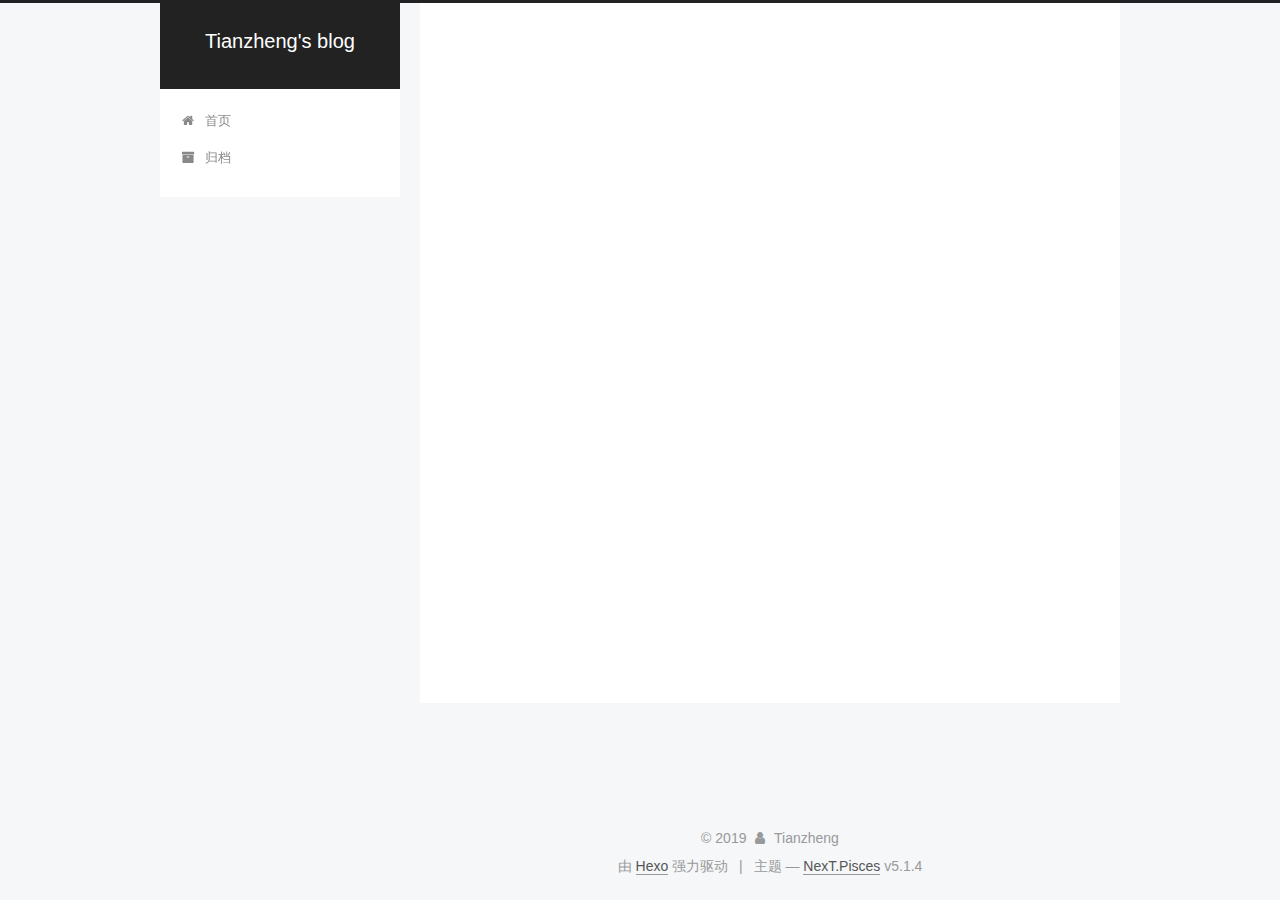
<file: archives/index.html>
<!DOCTYPE html>



  


<html class="theme-next pisces use-motion" lang="zh-Hans">
<head><meta name="generator" content="Hexo 3.8.0">
  <meta charset="UTF-8">
<meta http-equiv="X-UA-Compatible" content="IE=edge">
<meta name="viewport" content="width=device-width, initial-scale=1, maximum-scale=1">
<meta name="theme-color" content="#222">









<meta http-equiv="Cache-Control" content="no-transform">
<meta http-equiv="Cache-Control" content="no-siteapp">
















  
  
  <link href="/lib/fancybox/source/jquery.fancybox.css?v=2.1.5" rel="stylesheet" type="text/css">







<link href="/lib/font-awesome/css/font-awesome.min.css?v=4.6.2" rel="stylesheet" type="text/css">

<link href="/css/main.css?v=5.1.4" rel="stylesheet" type="text/css">


  <link rel="apple-touch-icon" sizes="180x180" href="/images/apple-touch-icon-next.png?v=5.1.4">


  <link rel="icon" type="image/png" sizes="32x32" href="/images/favicon-32x32-next.png?v=5.1.4">


  <link rel="icon" type="image/png" sizes="16x16" href="/images/favicon-16x16-next.png?v=5.1.4">


  <link rel="mask-icon" href="/images/logo.svg?v=5.1.4" color="#222">





  <meta name="keywords" content="Hexo, NexT">










<meta property="og:type" content="website">
<meta property="og:title" content="Tianzheng&#39;s blog">
<meta property="og:url" content="http://yoursite.com/archives/index.html">
<meta property="og:site_name" content="Tianzheng&#39;s blog">
<meta property="og:locale" content="zh-Hans">
<meta name="twitter:card" content="summary">
<meta name="twitter:title" content="Tianzheng&#39;s blog">



<script type="text/javascript" id="hexo.configurations">
  var NexT = window.NexT || {};
  var CONFIG = {
    root: '/',
    scheme: 'Pisces',
    version: '5.1.4',
    sidebar: {"position":"left","display":"post","offset":12,"b2t":false,"scrollpercent":false,"onmobile":false},
    fancybox: true,
    tabs: true,
    motion: {"enable":true,"async":false,"transition":{"post_block":"fadeIn","post_header":"slideDownIn","post_body":"slideDownIn","coll_header":"slideLeftIn","sidebar":"slideUpIn"}},
    duoshuo: {
      userId: '0',
      author: '博主'
    },
    algolia: {
      applicationID: '',
      apiKey: '',
      indexName: '',
      hits: {"per_page":10},
      labels: {"input_placeholder":"Search for Posts","hits_empty":"We didn't find any results for the search: ${query}","hits_stats":"${hits} results found in ${time} ms"}
    }
  };
</script>



  <link rel="canonical" href="http://yoursite.com/archives/">





  <title>归档 | Tianzheng's blog</title>
  








</head>

<body itemscope itemtype="http://schema.org/WebPage" lang="zh-Hans">

  
  
    
  

  <div class="container sidebar-position-left page-archive">
    <div class="headband"></div>

    <header id="header" class="header" itemscope itemtype="http://schema.org/WPHeader">
      <div class="header-inner"><div class="site-brand-wrapper">
  <div class="site-meta ">
    

    <div class="custom-logo-site-title">
      <a href="/" class="brand" rel="start">
        <span class="logo-line-before"><i></i></span>
        <span class="site-title">Tianzheng's blog</span>
        <span class="logo-line-after"><i></i></span>
      </a>
    </div>
      
        <p class="site-subtitle"></p>
      
  </div>

  <div class="site-nav-toggle">
    <button>
      <span class="btn-bar"></span>
      <span class="btn-bar"></span>
      <span class="btn-bar"></span>
    </button>
  </div>
</div>

<nav class="site-nav">
  

  
    <ul id="menu" class="menu">
      
        
        <li class="menu-item menu-item-home">
          <a href="/" rel="section">
            
              <i class="menu-item-icon fa fa-fw fa-home"></i> <br>
            
            首页
          </a>
        </li>
      
        
        <li class="menu-item menu-item-archives">
          <a href="/archives/" rel="section">
            
              <i class="menu-item-icon fa fa-fw fa-archive"></i> <br>
            
            归档
          </a>
        </li>
      

      
    </ul>
  

  
</nav>



 </div>
    </header>

    <main id="main" class="main">
      <div class="main-inner">
        <div class="content-wrap">
          <div id="content" class="content">
            

  
  
  
  <div class="post-block archive">
    <div id="posts" class="posts-collapse">
      <span class="archive-move-on"></span>

      <span class="archive-page-counter">
        
        
        
          
        
        嗯..! 目前共计 2 篇日志。 继续努力。
      </span>

      

        
        
        

        
          
          <div class="collection-title">
            <h1 class="archive-year" id="archive-year-2019">2019</h1>
          </div>
        
        

        

  <article class="post post-type-normal" itemscope itemtype="http://schema.org/Article">
    <header class="post-header">

      <h2 class="post-title">
        
            <a class="post-title-link" href="/2019/05/27/PWN环境搭建/" itemprop="url">
              
                <span itemprop="name">PWN环境搭建</span>
              
            </a>
        
      </h2>

      <div class="post-meta">
        <time class="post-time" itemprop="dateCreated" datetime="2019-05-27T16:14:39+08:00" content="2019-05-27">
          05-27
        </time>
      </div>

    </header>
  </article>



      

        
        
        

        
        

        

  <article class="post post-type-normal" itemscope itemtype="http://schema.org/Article">
    <header class="post-header">

      <h2 class="post-title">
        
            <a class="post-title-link" href="/2019/05/27/AWD线下攻防赛防守步骤/" itemprop="url">
              
                <span itemprop="name">AWD线下攻防赛防守步骤</span>
              
            </a>
        
      </h2>

      <div class="post-meta">
        <time class="post-time" itemprop="dateCreated" datetime="2019-05-27T16:14:39+08:00" content="2019-05-27">
          05-27
        </time>
      </div>

    </header>
  </article>



      

    </div>
  </div>
  
  
  

  



          </div>
          


          

        </div>
        
          
  
  <div class="sidebar-toggle">
    <div class="sidebar-toggle-line-wrap">
      <span class="sidebar-toggle-line sidebar-toggle-line-first"></span>
      <span class="sidebar-toggle-line sidebar-toggle-line-middle"></span>
      <span class="sidebar-toggle-line sidebar-toggle-line-last"></span>
    </div>
  </div>

  <aside id="sidebar" class="sidebar">
    
    <div class="sidebar-inner">

      

      

      <section class="site-overview-wrap sidebar-panel sidebar-panel-active">
        <div class="site-overview">
          <div class="site-author motion-element" itemprop="author" itemscope itemtype="http://schema.org/Person">
            
              <p class="site-author-name" itemprop="name">Tianzheng</p>
              <p class="site-description motion-element" itemprop="description"></p>
          </div>

          <nav class="site-state motion-element">

            
              <div class="site-state-item site-state-posts">
              
                <a href="/archives/">
              
                  <span class="site-state-item-count">2</span>
                  <span class="site-state-item-name">日志</span>
                </a>
              </div>
            

            

            

          </nav>

          

          

          
          

          
          

          

        </div>
      </section>

      

      

    </div>
  </aside>


        
      </div>
    </main>

    <footer id="footer" class="footer">
      <div class="footer-inner">
        <div class="copyright">&copy; <span itemprop="copyrightYear">2019</span>
  <span class="with-love">
    <i class="fa fa-user"></i>
  </span>
  <span class="author" itemprop="copyrightHolder">Tianzheng</span>

  
</div>


  <div class="powered-by">由 <a class="theme-link" target="_blank" href="https://hexo.io">Hexo</a> 强力驱动</div>



  <span class="post-meta-divider">|</span>



  <div class="theme-info">主题 &mdash; <a class="theme-link" target="_blank" href="https://github.com/iissnan/hexo-theme-next">NexT.Pisces</a> v5.1.4</div>




        







        
      </div>
    </footer>

    
      <div class="back-to-top">
        <i class="fa fa-arrow-up"></i>
        
      </div>
    

    

  </div>

  

<script type="text/javascript">
  if (Object.prototype.toString.call(window.Promise) !== '[object Function]') {
    window.Promise = null;
  }
</script>









  












  
  
    <script type="text/javascript" src="/lib/jquery/index.js?v=2.1.3"></script>
  

  
  
    <script type="text/javascript" src="/lib/fastclick/lib/fastclick.min.js?v=1.0.6"></script>
  

  
  
    <script type="text/javascript" src="/lib/jquery_lazyload/jquery.lazyload.js?v=1.9.7"></script>
  

  
  
    <script type="text/javascript" src="/lib/velocity/velocity.min.js?v=1.2.1"></script>
  

  
  
    <script type="text/javascript" src="/lib/velocity/velocity.ui.min.js?v=1.2.1"></script>
  

  
  
    <script type="text/javascript" src="/lib/fancybox/source/jquery.fancybox.pack.js?v=2.1.5"></script>
  


  


  <script type="text/javascript" src="/js/src/utils.js?v=5.1.4"></script>

  <script type="text/javascript" src="/js/src/motion.js?v=5.1.4"></script>



  
  


  <script type="text/javascript" src="/js/src/affix.js?v=5.1.4"></script>

  <script type="text/javascript" src="/js/src/schemes/pisces.js?v=5.1.4"></script>



  

  


  <script type="text/javascript" src="/js/src/bootstrap.js?v=5.1.4"></script>



  


  




	





  





  












  





  

  

  

  
  

  

  

  

</body>
</html>
</file>
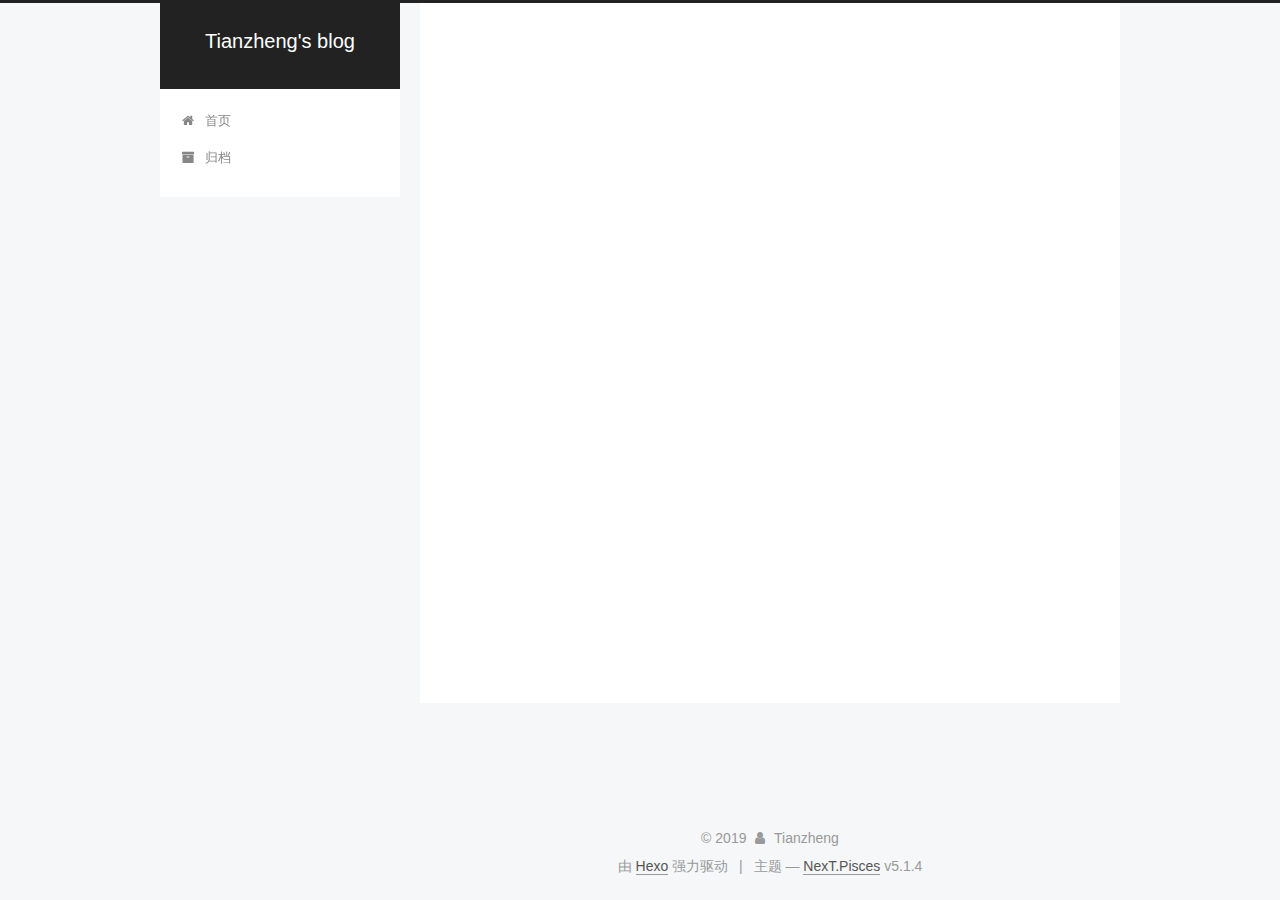
<file: archives/2019/index.html>
<!DOCTYPE html>



  


<html class="theme-next pisces use-motion" lang="zh-Hans">
<head><meta name="generator" content="Hexo 3.8.0">
  <meta charset="UTF-8">
<meta http-equiv="X-UA-Compatible" content="IE=edge">
<meta name="viewport" content="width=device-width, initial-scale=1, maximum-scale=1">
<meta name="theme-color" content="#222">









<meta http-equiv="Cache-Control" content="no-transform">
<meta http-equiv="Cache-Control" content="no-siteapp">
















  
  
  <link href="/lib/fancybox/source/jquery.fancybox.css?v=2.1.5" rel="stylesheet" type="text/css">







<link href="/lib/font-awesome/css/font-awesome.min.css?v=4.6.2" rel="stylesheet" type="text/css">

<link href="/css/main.css?v=5.1.4" rel="stylesheet" type="text/css">


  <link rel="apple-touch-icon" sizes="180x180" href="/images/apple-touch-icon-next.png?v=5.1.4">


  <link rel="icon" type="image/png" sizes="32x32" href="/images/favicon-32x32-next.png?v=5.1.4">


  <link rel="icon" type="image/png" sizes="16x16" href="/images/favicon-16x16-next.png?v=5.1.4">


  <link rel="mask-icon" href="/images/logo.svg?v=5.1.4" color="#222">





  <meta name="keywords" content="Hexo, NexT">










<meta property="og:type" content="website">
<meta property="og:title" content="Tianzheng&#39;s blog">
<meta property="og:url" content="http://yoursite.com/archives/2019/index.html">
<meta property="og:site_name" content="Tianzheng&#39;s blog">
<meta property="og:locale" content="zh-Hans">
<meta name="twitter:card" content="summary">
<meta name="twitter:title" content="Tianzheng&#39;s blog">



<script type="text/javascript" id="hexo.configurations">
  var NexT = window.NexT || {};
  var CONFIG = {
    root: '/',
    scheme: 'Pisces',
    version: '5.1.4',
    sidebar: {"position":"left","display":"post","offset":12,"b2t":false,"scrollpercent":false,"onmobile":false},
    fancybox: true,
    tabs: true,
    motion: {"enable":true,"async":false,"transition":{"post_block":"fadeIn","post_header":"slideDownIn","post_body":"slideDownIn","coll_header":"slideLeftIn","sidebar":"slideUpIn"}},
    duoshuo: {
      userId: '0',
      author: '博主'
    },
    algolia: {
      applicationID: '',
      apiKey: '',
      indexName: '',
      hits: {"per_page":10},
      labels: {"input_placeholder":"Search for Posts","hits_empty":"We didn't find any results for the search: ${query}","hits_stats":"${hits} results found in ${time} ms"}
    }
  };
</script>



  <link rel="canonical" href="http://yoursite.com/archives/2019/">





  <title>归档 | Tianzheng's blog</title>
  








</head>

<body itemscope itemtype="http://schema.org/WebPage" lang="zh-Hans">

  
  
    
  

  <div class="container sidebar-position-left page-archive">
    <div class="headband"></div>

    <header id="header" class="header" itemscope itemtype="http://schema.org/WPHeader">
      <div class="header-inner"><div class="site-brand-wrapper">
  <div class="site-meta ">
    

    <div class="custom-logo-site-title">
      <a href="/" class="brand" rel="start">
        <span class="logo-line-before"><i></i></span>
        <span class="site-title">Tianzheng's blog</span>
        <span class="logo-line-after"><i></i></span>
      </a>
    </div>
      
        <p class="site-subtitle"></p>
      
  </div>

  <div class="site-nav-toggle">
    <button>
      <span class="btn-bar"></span>
      <span class="btn-bar"></span>
      <span class="btn-bar"></span>
    </button>
  </div>
</div>

<nav class="site-nav">
  

  
    <ul id="menu" class="menu">
      
        
        <li class="menu-item menu-item-home">
          <a href="/" rel="section">
            
              <i class="menu-item-icon fa fa-fw fa-home"></i> <br>
            
            首页
          </a>
        </li>
      
        
        <li class="menu-item menu-item-archives">
          <a href="/archives/" rel="section">
            
              <i class="menu-item-icon fa fa-fw fa-archive"></i> <br>
            
            归档
          </a>
        </li>
      

      
    </ul>
  

  
</nav>



 </div>
    </header>

    <main id="main" class="main">
      <div class="main-inner">
        <div class="content-wrap">
          <div id="content" class="content">
            

  
  
  
  <div class="post-block archive">
    <div id="posts" class="posts-collapse">
      <span class="archive-move-on"></span>

      <span class="archive-page-counter">
        
        
        
          
        
        嗯..! 目前共计 2 篇日志。 继续努力。
      </span>

      

        
        
        

        
          
          <div class="collection-title">
            <h1 class="archive-year" id="archive-year-2019">2019</h1>
          </div>
        
        

        

  <article class="post post-type-normal" itemscope itemtype="http://schema.org/Article">
    <header class="post-header">

      <h2 class="post-title">
        
            <a class="post-title-link" href="/2019/08/05/PWN环境搭建/" itemprop="url">
              
                <span itemprop="name">PWN环境搭建</span>
              
            </a>
        
      </h2>

      <div class="post-meta">
        <time class="post-time" itemprop="dateCreated" datetime="2019-08-05T16:14:39+08:00" content="2019-08-05">
          08-05
        </time>
      </div>

    </header>
  </article>



      

        
        
        

        
        

        

  <article class="post post-type-normal" itemscope itemtype="http://schema.org/Article">
    <header class="post-header">

      <h2 class="post-title">
        
            <a class="post-title-link" href="/2019/05/27/AWD线下攻防赛防守步骤/" itemprop="url">
              
                <span itemprop="name">AWD线下攻防赛防守步骤</span>
              
            </a>
        
      </h2>

      <div class="post-meta">
        <time class="post-time" itemprop="dateCreated" datetime="2019-05-27T16:14:39+08:00" content="2019-05-27">
          05-27
        </time>
      </div>

    </header>
  </article>



      

    </div>
  </div>
  
  
  

  



          </div>
          


          

        </div>
        
          
  
  <div class="sidebar-toggle">
    <div class="sidebar-toggle-line-wrap">
      <span class="sidebar-toggle-line sidebar-toggle-line-first"></span>
      <span class="sidebar-toggle-line sidebar-toggle-line-middle"></span>
      <span class="sidebar-toggle-line sidebar-toggle-line-last"></span>
    </div>
  </div>

  <aside id="sidebar" class="sidebar">
    
    <div class="sidebar-inner">

      

      

      <section class="site-overview-wrap sidebar-panel sidebar-panel-active">
        <div class="site-overview">
          <div class="site-author motion-element" itemprop="author" itemscope itemtype="http://schema.org/Person">
            
              <p class="site-author-name" itemprop="name">Tianzheng</p>
              <p class="site-description motion-element" itemprop="description"></p>
          </div>

          <nav class="site-state motion-element">

            
              <div class="site-state-item site-state-posts">
              
                <a href="/archives/">
              
                  <span class="site-state-item-count">2</span>
                  <span class="site-state-item-name">日志</span>
                </a>
              </div>
            

            

            

          </nav>

          

          

          
          

          
          

          

        </div>
      </section>

      

      

    </div>
  </aside>


        
      </div>
    </main>

    <footer id="footer" class="footer">
      <div class="footer-inner">
        <div class="copyright">&copy; <span itemprop="copyrightYear">2019</span>
  <span class="with-love">
    <i class="fa fa-user"></i>
  </span>
  <span class="author" itemprop="copyrightHolder">Tianzheng</span>

  
</div>


  <div class="powered-by">由 <a class="theme-link" target="_blank" href="https://hexo.io">Hexo</a> 强力驱动</div>



  <span class="post-meta-divider">|</span>



  <div class="theme-info">主题 &mdash; <a class="theme-link" target="_blank" href="https://github.com/iissnan/hexo-theme-next">NexT.Pisces</a> v5.1.4</div>




        







        
      </div>
    </footer>

    
      <div class="back-to-top">
        <i class="fa fa-arrow-up"></i>
        
      </div>
    

    

  </div>

  

<script type="text/javascript">
  if (Object.prototype.toString.call(window.Promise) !== '[object Function]') {
    window.Promise = null;
  }
</script>









  












  
  
    <script type="text/javascript" src="/lib/jquery/index.js?v=2.1.3"></script>
  

  
  
    <script type="text/javascript" src="/lib/fastclick/lib/fastclick.min.js?v=1.0.6"></script>
  

  
  
    <script type="text/javascript" src="/lib/jquery_lazyload/jquery.lazyload.js?v=1.9.7"></script>
  

  
  
    <script type="text/javascript" src="/lib/velocity/velocity.min.js?v=1.2.1"></script>
  

  
  
    <script type="text/javascript" src="/lib/velocity/velocity.ui.min.js?v=1.2.1"></script>
  

  
  
    <script type="text/javascript" src="/lib/fancybox/source/jquery.fancybox.pack.js?v=2.1.5"></script>
  


  


  <script type="text/javascript" src="/js/src/utils.js?v=5.1.4"></script>

  <script type="text/javascript" src="/js/src/motion.js?v=5.1.4"></script>



  
  


  <script type="text/javascript" src="/js/src/affix.js?v=5.1.4"></script>

  <script type="text/javascript" src="/js/src/schemes/pisces.js?v=5.1.4"></script>



  

  


  <script type="text/javascript" src="/js/src/bootstrap.js?v=5.1.4"></script>



  


  




	





  





  












  





  

  

  

  
  

  

  

  

</body>
</html>
</file>
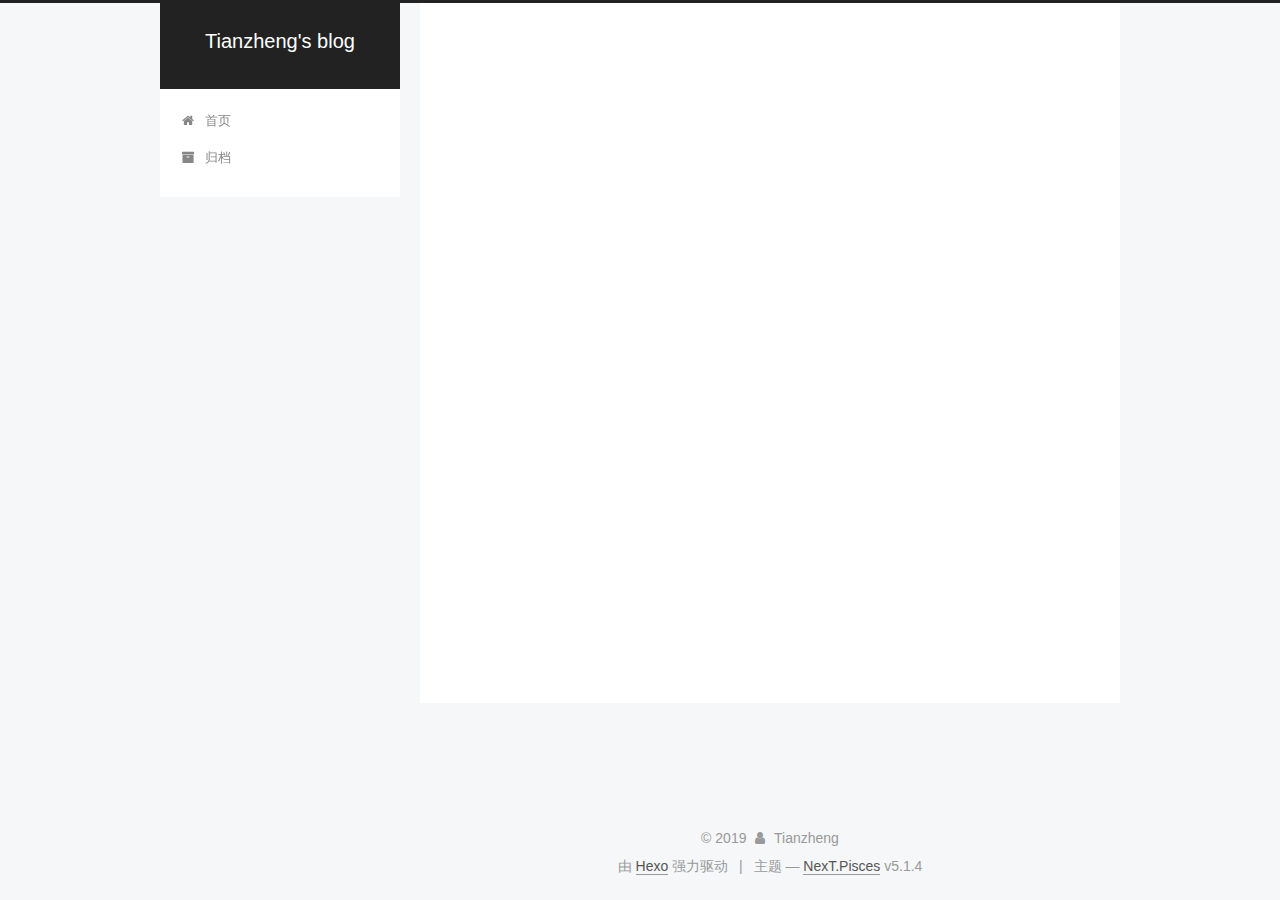
<file: archives/2019/05/index.html>
<!DOCTYPE html>



  


<html class="theme-next pisces use-motion" lang="zh-Hans">
<head><meta name="generator" content="Hexo 3.8.0">
  <meta charset="UTF-8">
<meta http-equiv="X-UA-Compatible" content="IE=edge">
<meta name="viewport" content="width=device-width, initial-scale=1, maximum-scale=1">
<meta name="theme-color" content="#222">









<meta http-equiv="Cache-Control" content="no-transform">
<meta http-equiv="Cache-Control" content="no-siteapp">
















  
  
  <link href="/lib/fancybox/source/jquery.fancybox.css?v=2.1.5" rel="stylesheet" type="text/css">







<link href="/lib/font-awesome/css/font-awesome.min.css?v=4.6.2" rel="stylesheet" type="text/css">

<link href="/css/main.css?v=5.1.4" rel="stylesheet" type="text/css">


  <link rel="apple-touch-icon" sizes="180x180" href="/images/apple-touch-icon-next.png?v=5.1.4">


  <link rel="icon" type="image/png" sizes="32x32" href="/images/favicon-32x32-next.png?v=5.1.4">


  <link rel="icon" type="image/png" sizes="16x16" href="/images/favicon-16x16-next.png?v=5.1.4">


  <link rel="mask-icon" href="/images/logo.svg?v=5.1.4" color="#222">





  <meta name="keywords" content="Hexo, NexT">










<meta property="og:type" content="website">
<meta property="og:title" content="Tianzheng&#39;s blog">
<meta property="og:url" content="http://yoursite.com/archives/2019/05/index.html">
<meta property="og:site_name" content="Tianzheng&#39;s blog">
<meta property="og:locale" content="zh-Hans">
<meta name="twitter:card" content="summary">
<meta name="twitter:title" content="Tianzheng&#39;s blog">



<script type="text/javascript" id="hexo.configurations">
  var NexT = window.NexT || {};
  var CONFIG = {
    root: '/',
    scheme: 'Pisces',
    version: '5.1.4',
    sidebar: {"position":"left","display":"post","offset":12,"b2t":false,"scrollpercent":false,"onmobile":false},
    fancybox: true,
    tabs: true,
    motion: {"enable":true,"async":false,"transition":{"post_block":"fadeIn","post_header":"slideDownIn","post_body":"slideDownIn","coll_header":"slideLeftIn","sidebar":"slideUpIn"}},
    duoshuo: {
      userId: '0',
      author: '博主'
    },
    algolia: {
      applicationID: '',
      apiKey: '',
      indexName: '',
      hits: {"per_page":10},
      labels: {"input_placeholder":"Search for Posts","hits_empty":"We didn't find any results for the search: ${query}","hits_stats":"${hits} results found in ${time} ms"}
    }
  };
</script>



  <link rel="canonical" href="http://yoursite.com/archives/2019/05/">





  <title>归档 | Tianzheng's blog</title>
  








</head>

<body itemscope itemtype="http://schema.org/WebPage" lang="zh-Hans">

  
  
    
  

  <div class="container sidebar-position-left page-archive">
    <div class="headband"></div>

    <header id="header" class="header" itemscope itemtype="http://schema.org/WPHeader">
      <div class="header-inner"><div class="site-brand-wrapper">
  <div class="site-meta ">
    

    <div class="custom-logo-site-title">
      <a href="/" class="brand" rel="start">
        <span class="logo-line-before"><i></i></span>
        <span class="site-title">Tianzheng's blog</span>
        <span class="logo-line-after"><i></i></span>
      </a>
    </div>
      
        <p class="site-subtitle"></p>
      
  </div>

  <div class="site-nav-toggle">
    <button>
      <span class="btn-bar"></span>
      <span class="btn-bar"></span>
      <span class="btn-bar"></span>
    </button>
  </div>
</div>

<nav class="site-nav">
  

  
    <ul id="menu" class="menu">
      
        
        <li class="menu-item menu-item-home">
          <a href="/" rel="section">
            
              <i class="menu-item-icon fa fa-fw fa-home"></i> <br>
            
            首页
          </a>
        </li>
      
        
        <li class="menu-item menu-item-archives">
          <a href="/archives/" rel="section">
            
              <i class="menu-item-icon fa fa-fw fa-archive"></i> <br>
            
            归档
          </a>
        </li>
      

      
    </ul>
  

  
</nav>



 </div>
    </header>

    <main id="main" class="main">
      <div class="main-inner">
        <div class="content-wrap">
          <div id="content" class="content">
            

  
  
  
  <div class="post-block archive">
    <div id="posts" class="posts-collapse">
      <span class="archive-move-on"></span>

      <span class="archive-page-counter">
        
        
        
          
        
        嗯..! 目前共计 2 篇日志。 继续努力。
      </span>

      

        
        
        

        
          
          <div class="collection-title">
            <h1 class="archive-year" id="archive-year-2019">2019</h1>
          </div>
        
        

        

  <article class="post post-type-normal" itemscope itemtype="http://schema.org/Article">
    <header class="post-header">

      <h2 class="post-title">
        
            <a class="post-title-link" href="/2019/05/27/AWD线下攻防赛防守步骤/" itemprop="url">
              
                <span itemprop="name">AWD线下攻防赛防守步骤</span>
              
            </a>
        
      </h2>

      <div class="post-meta">
        <time class="post-time" itemprop="dateCreated" datetime="2019-05-27T16:14:39+08:00" content="2019-05-27">
          05-27
        </time>
      </div>

    </header>
  </article>



      

    </div>
  </div>
  
  
  

  



          </div>
          


          

        </div>
        
          
  
  <div class="sidebar-toggle">
    <div class="sidebar-toggle-line-wrap">
      <span class="sidebar-toggle-line sidebar-toggle-line-first"></span>
      <span class="sidebar-toggle-line sidebar-toggle-line-middle"></span>
      <span class="sidebar-toggle-line sidebar-toggle-line-last"></span>
    </div>
  </div>

  <aside id="sidebar" class="sidebar">
    
    <div class="sidebar-inner">

      

      

      <section class="site-overview-wrap sidebar-panel sidebar-panel-active">
        <div class="site-overview">
          <div class="site-author motion-element" itemprop="author" itemscope itemtype="http://schema.org/Person">
            
              <p class="site-author-name" itemprop="name">Tianzheng</p>
              <p class="site-description motion-element" itemprop="description"></p>
          </div>

          <nav class="site-state motion-element">

            
              <div class="site-state-item site-state-posts">
              
                <a href="/archives/">
              
                  <span class="site-state-item-count">2</span>
                  <span class="site-state-item-name">日志</span>
                </a>
              </div>
            

            

            

          </nav>

          

          

          
          

          
          

          

        </div>
      </section>

      

      

    </div>
  </aside>


        
      </div>
    </main>

    <footer id="footer" class="footer">
      <div class="footer-inner">
        <div class="copyright">&copy; <span itemprop="copyrightYear">2019</span>
  <span class="with-love">
    <i class="fa fa-user"></i>
  </span>
  <span class="author" itemprop="copyrightHolder">Tianzheng</span>

  
</div>


  <div class="powered-by">由 <a class="theme-link" target="_blank" href="https://hexo.io">Hexo</a> 强力驱动</div>



  <span class="post-meta-divider">|</span>



  <div class="theme-info">主题 &mdash; <a class="theme-link" target="_blank" href="https://github.com/iissnan/hexo-theme-next">NexT.Pisces</a> v5.1.4</div>




        







        
      </div>
    </footer>

    
      <div class="back-to-top">
        <i class="fa fa-arrow-up"></i>
        
      </div>
    

    

  </div>

  

<script type="text/javascript">
  if (Object.prototype.toString.call(window.Promise) !== '[object Function]') {
    window.Promise = null;
  }
</script>









  












  
  
    <script type="text/javascript" src="/lib/jquery/index.js?v=2.1.3"></script>
  

  
  
    <script type="text/javascript" src="/lib/fastclick/lib/fastclick.min.js?v=1.0.6"></script>
  

  
  
    <script type="text/javascript" src="/lib/jquery_lazyload/jquery.lazyload.js?v=1.9.7"></script>
  

  
  
    <script type="text/javascript" src="/lib/velocity/velocity.min.js?v=1.2.1"></script>
  

  
  
    <script type="text/javascript" src="/lib/velocity/velocity.ui.min.js?v=1.2.1"></script>
  

  
  
    <script type="text/javascript" src="/lib/fancybox/source/jquery.fancybox.pack.js?v=2.1.5"></script>
  


  


  <script type="text/javascript" src="/js/src/utils.js?v=5.1.4"></script>

  <script type="text/javascript" src="/js/src/motion.js?v=5.1.4"></script>



  
  


  <script type="text/javascript" src="/js/src/affix.js?v=5.1.4"></script>

  <script type="text/javascript" src="/js/src/schemes/pisces.js?v=5.1.4"></script>



  

  


  <script type="text/javascript" src="/js/src/bootstrap.js?v=5.1.4"></script>



  


  




	





  





  












  





  

  

  

  
  

  

  

  

</body>
</html>
</file>
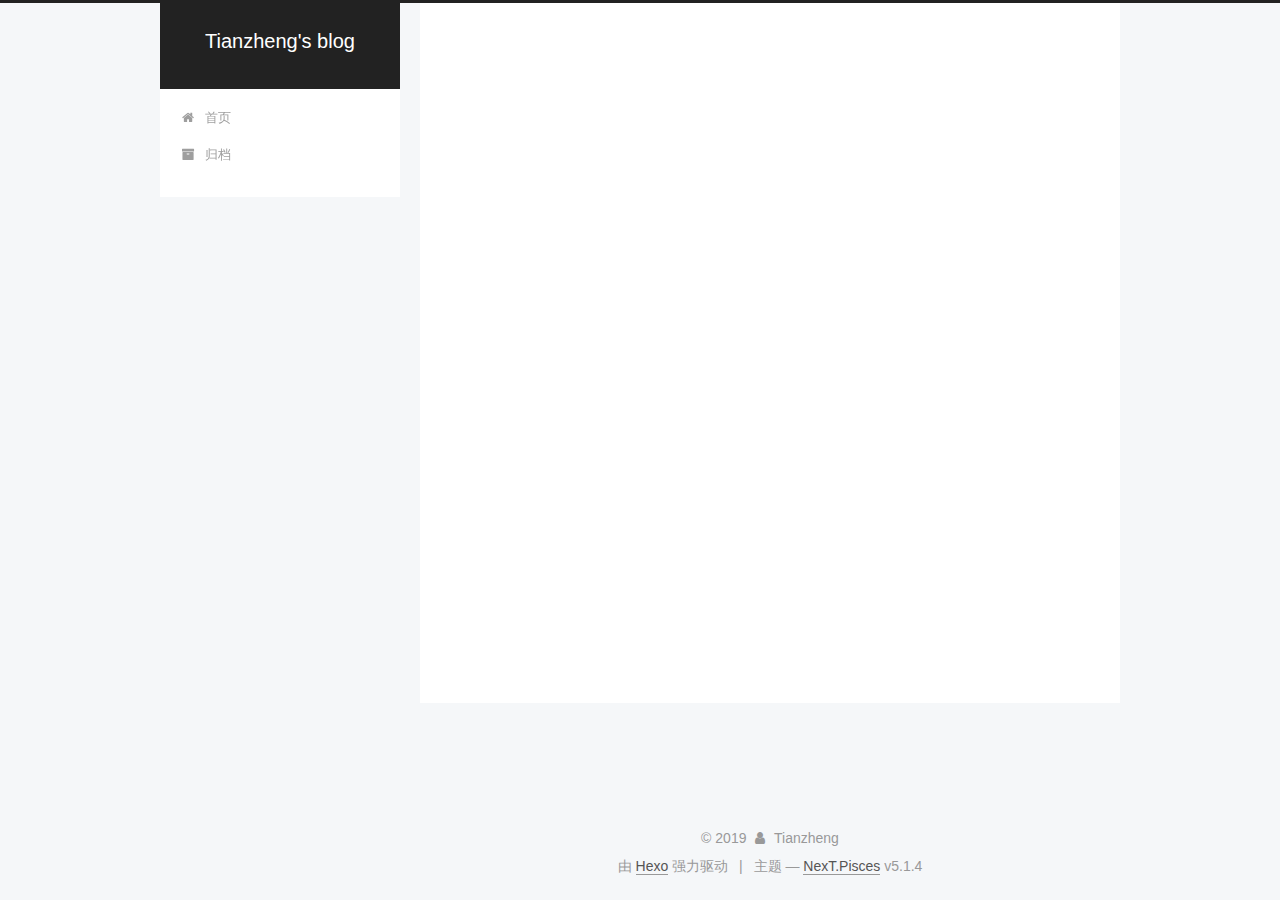
<file: archives/2019/08/index.html>
<!DOCTYPE html>



  


<html class="theme-next pisces use-motion" lang="zh-Hans">
<head><meta name="generator" content="Hexo 3.8.0">
  <meta charset="UTF-8">
<meta http-equiv="X-UA-Compatible" content="IE=edge">
<meta name="viewport" content="width=device-width, initial-scale=1, maximum-scale=1">
<meta name="theme-color" content="#222">









<meta http-equiv="Cache-Control" content="no-transform">
<meta http-equiv="Cache-Control" content="no-siteapp">
















  
  
  <link href="/lib/fancybox/source/jquery.fancybox.css?v=2.1.5" rel="stylesheet" type="text/css">







<link href="/lib/font-awesome/css/font-awesome.min.css?v=4.6.2" rel="stylesheet" type="text/css">

<link href="/css/main.css?v=5.1.4" rel="stylesheet" type="text/css">


  <link rel="apple-touch-icon" sizes="180x180" href="/images/apple-touch-icon-next.png?v=5.1.4">


  <link rel="icon" type="image/png" sizes="32x32" href="/images/favicon-32x32-next.png?v=5.1.4">


  <link rel="icon" type="image/png" sizes="16x16" href="/images/favicon-16x16-next.png?v=5.1.4">


  <link rel="mask-icon" href="/images/logo.svg?v=5.1.4" color="#222">





  <meta name="keywords" content="Hexo, NexT">










<meta property="og:type" content="website">
<meta property="og:title" content="Tianzheng&#39;s blog">
<meta property="og:url" content="http://yoursite.com/archives/2019/08/index.html">
<meta property="og:site_name" content="Tianzheng&#39;s blog">
<meta property="og:locale" content="zh-Hans">
<meta name="twitter:card" content="summary">
<meta name="twitter:title" content="Tianzheng&#39;s blog">



<script type="text/javascript" id="hexo.configurations">
  var NexT = window.NexT || {};
  var CONFIG = {
    root: '/',
    scheme: 'Pisces',
    version: '5.1.4',
    sidebar: {"position":"left","display":"post","offset":12,"b2t":false,"scrollpercent":false,"onmobile":false},
    fancybox: true,
    tabs: true,
    motion: {"enable":true,"async":false,"transition":{"post_block":"fadeIn","post_header":"slideDownIn","post_body":"slideDownIn","coll_header":"slideLeftIn","sidebar":"slideUpIn"}},
    duoshuo: {
      userId: '0',
      author: '博主'
    },
    algolia: {
      applicationID: '',
      apiKey: '',
      indexName: '',
      hits: {"per_page":10},
      labels: {"input_placeholder":"Search for Posts","hits_empty":"We didn't find any results for the search: ${query}","hits_stats":"${hits} results found in ${time} ms"}
    }
  };
</script>



  <link rel="canonical" href="http://yoursite.com/archives/2019/08/">





  <title>归档 | Tianzheng's blog</title>
  








</head>

<body itemscope itemtype="http://schema.org/WebPage" lang="zh-Hans">

  
  
    
  

  <div class="container sidebar-position-left page-archive">
    <div class="headband"></div>

    <header id="header" class="header" itemscope itemtype="http://schema.org/WPHeader">
      <div class="header-inner"><div class="site-brand-wrapper">
  <div class="site-meta ">
    

    <div class="custom-logo-site-title">
      <a href="/" class="brand" rel="start">
        <span class="logo-line-before"><i></i></span>
        <span class="site-title">Tianzheng's blog</span>
        <span class="logo-line-after"><i></i></span>
      </a>
    </div>
      
        <p class="site-subtitle"></p>
      
  </div>

  <div class="site-nav-toggle">
    <button>
      <span class="btn-bar"></span>
      <span class="btn-bar"></span>
      <span class="btn-bar"></span>
    </button>
  </div>
</div>

<nav class="site-nav">
  

  
    <ul id="menu" class="menu">
      
        
        <li class="menu-item menu-item-home">
          <a href="/" rel="section">
            
              <i class="menu-item-icon fa fa-fw fa-home"></i> <br>
            
            首页
          </a>
        </li>
      
        
        <li class="menu-item menu-item-archives">
          <a href="/archives/" rel="section">
            
              <i class="menu-item-icon fa fa-fw fa-archive"></i> <br>
            
            归档
          </a>
        </li>
      

      
    </ul>
  

  
</nav>



 </div>
    </header>

    <main id="main" class="main">
      <div class="main-inner">
        <div class="content-wrap">
          <div id="content" class="content">
            

  
  
  
  <div class="post-block archive">
    <div id="posts" class="posts-collapse">
      <span class="archive-move-on"></span>

      <span class="archive-page-counter">
        
        
        
          
        
        嗯..! 目前共计 2 篇日志。 继续努力。
      </span>

      

        
        
        

        
          
          <div class="collection-title">
            <h1 class="archive-year" id="archive-year-2019">2019</h1>
          </div>
        
        

        

  <article class="post post-type-normal" itemscope itemtype="http://schema.org/Article">
    <header class="post-header">

      <h2 class="post-title">
        
            <a class="post-title-link" href="/2019/08/05/PWN环境搭建/" itemprop="url">
              
                <span itemprop="name">PWN环境搭建</span>
              
            </a>
        
      </h2>

      <div class="post-meta">
        <time class="post-time" itemprop="dateCreated" datetime="2019-08-05T16:14:39+08:00" content="2019-08-05">
          08-05
        </time>
      </div>

    </header>
  </article>



      

    </div>
  </div>
  
  
  

  



          </div>
          


          

        </div>
        
          
  
  <div class="sidebar-toggle">
    <div class="sidebar-toggle-line-wrap">
      <span class="sidebar-toggle-line sidebar-toggle-line-first"></span>
      <span class="sidebar-toggle-line sidebar-toggle-line-middle"></span>
      <span class="sidebar-toggle-line sidebar-toggle-line-last"></span>
    </div>
  </div>

  <aside id="sidebar" class="sidebar">
    
    <div class="sidebar-inner">

      

      

      <section class="site-overview-wrap sidebar-panel sidebar-panel-active">
        <div class="site-overview">
          <div class="site-author motion-element" itemprop="author" itemscope itemtype="http://schema.org/Person">
            
              <p class="site-author-name" itemprop="name">Tianzheng</p>
              <p class="site-description motion-element" itemprop="description"></p>
          </div>

          <nav class="site-state motion-element">

            
              <div class="site-state-item site-state-posts">
              
                <a href="/archives/">
              
                  <span class="site-state-item-count">2</span>
                  <span class="site-state-item-name">日志</span>
                </a>
              </div>
            

            

            

          </nav>

          

          

          
          

          
          

          

        </div>
      </section>

      

      

    </div>
  </aside>


        
      </div>
    </main>

    <footer id="footer" class="footer">
      <div class="footer-inner">
        <div class="copyright">&copy; <span itemprop="copyrightYear">2019</span>
  <span class="with-love">
    <i class="fa fa-user"></i>
  </span>
  <span class="author" itemprop="copyrightHolder">Tianzheng</span>

  
</div>


  <div class="powered-by">由 <a class="theme-link" target="_blank" href="https://hexo.io">Hexo</a> 强力驱动</div>



  <span class="post-meta-divider">|</span>



  <div class="theme-info">主题 &mdash; <a class="theme-link" target="_blank" href="https://github.com/iissnan/hexo-theme-next">NexT.Pisces</a> v5.1.4</div>




        







        
      </div>
    </footer>

    
      <div class="back-to-top">
        <i class="fa fa-arrow-up"></i>
        
      </div>
    

    

  </div>

  

<script type="text/javascript">
  if (Object.prototype.toString.call(window.Promise) !== '[object Function]') {
    window.Promise = null;
  }
</script>









  












  
  
    <script type="text/javascript" src="/lib/jquery/index.js?v=2.1.3"></script>
  

  
  
    <script type="text/javascript" src="/lib/fastclick/lib/fastclick.min.js?v=1.0.6"></script>
  

  
  
    <script type="text/javascript" src="/lib/jquery_lazyload/jquery.lazyload.js?v=1.9.7"></script>
  

  
  
    <script type="text/javascript" src="/lib/velocity/velocity.min.js?v=1.2.1"></script>
  

  
  
    <script type="text/javascript" src="/lib/velocity/velocity.ui.min.js?v=1.2.1"></script>
  

  
  
    <script type="text/javascript" src="/lib/fancybox/source/jquery.fancybox.pack.js?v=2.1.5"></script>
  


  


  <script type="text/javascript" src="/js/src/utils.js?v=5.1.4"></script>

  <script type="text/javascript" src="/js/src/motion.js?v=5.1.4"></script>



  
  


  <script type="text/javascript" src="/js/src/affix.js?v=5.1.4"></script>

  <script type="text/javascript" src="/js/src/schemes/pisces.js?v=5.1.4"></script>



  

  


  <script type="text/javascript" src="/js/src/bootstrap.js?v=5.1.4"></script>



  


  




	





  





  












  





  

  

  

  
  

  

  

  

</body>
</html>
</file>
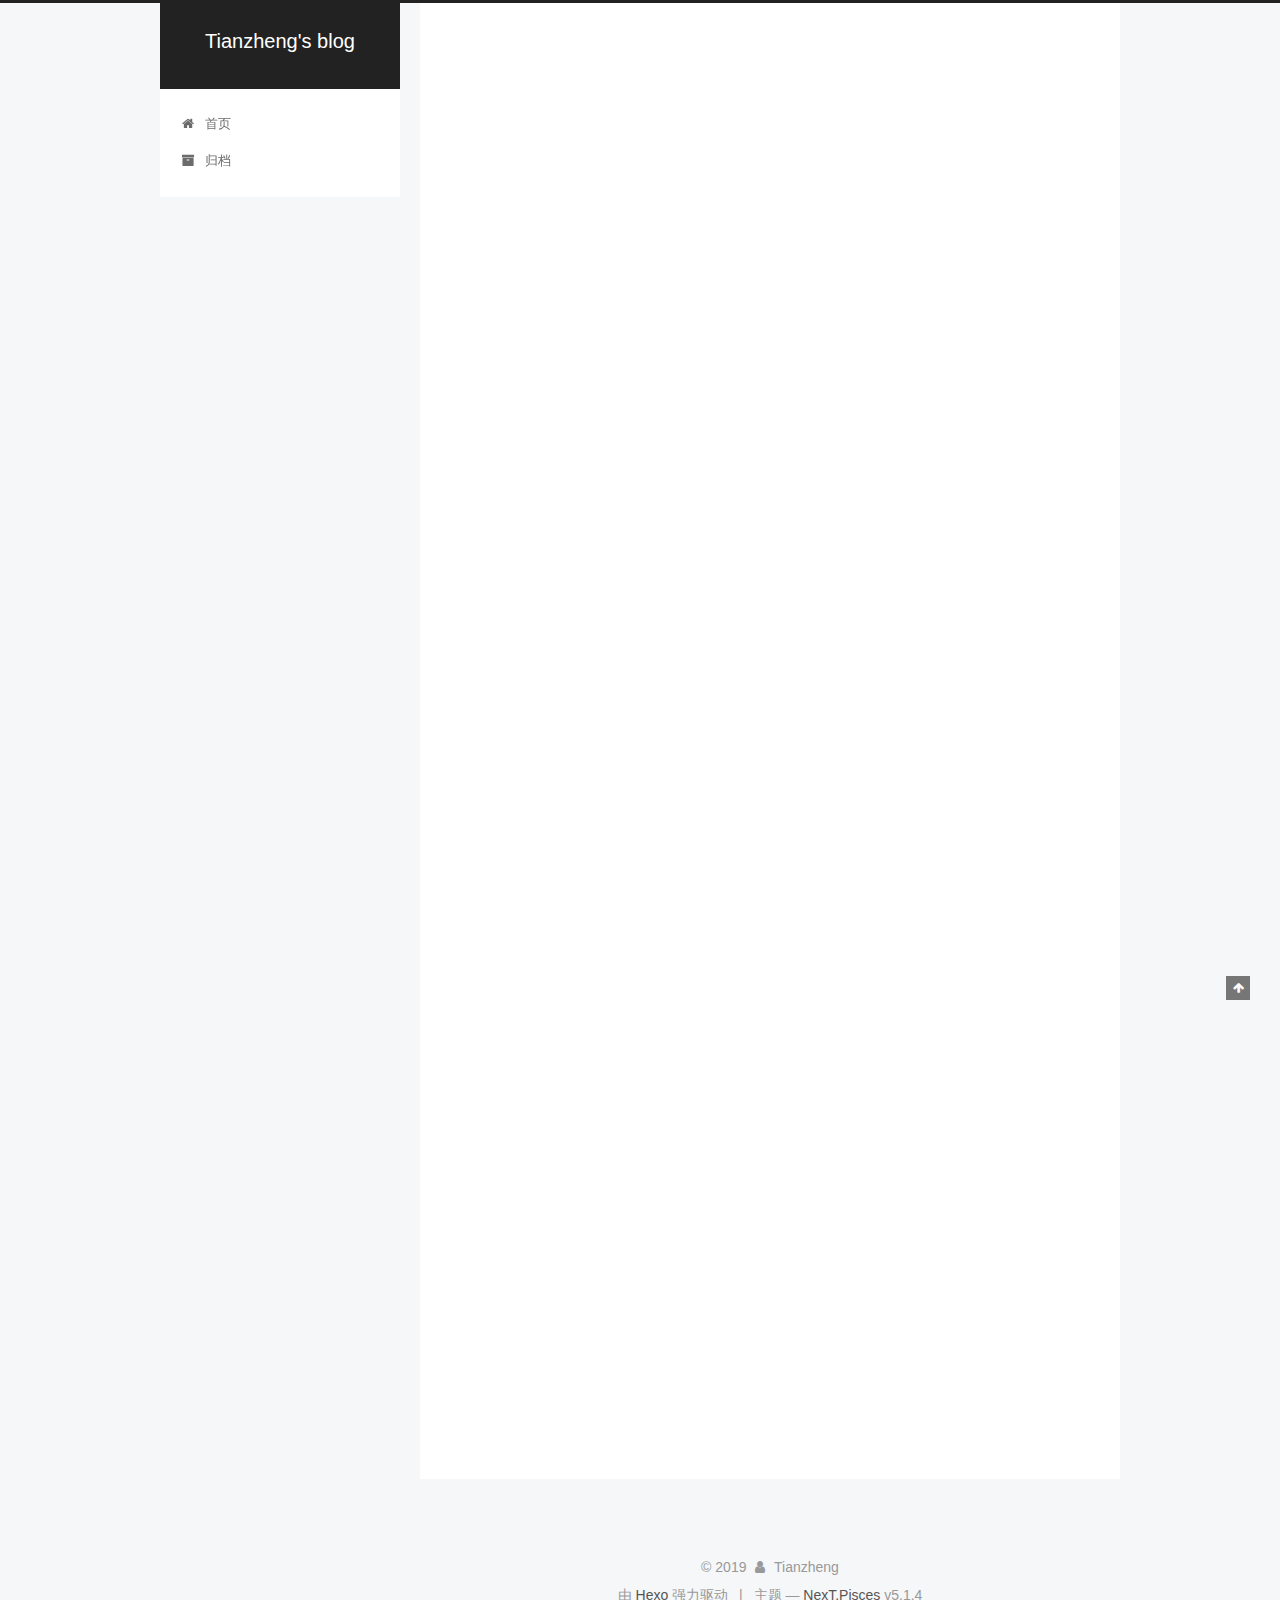
<file: 2019/05/27/PWN环境搭建/index.html>
<!DOCTYPE html>



  


<html class="theme-next pisces use-motion" lang="zh-Hans">
<head><meta name="generator" content="Hexo 3.8.0">
  <meta charset="UTF-8">
<meta http-equiv="X-UA-Compatible" content="IE=edge">
<meta name="viewport" content="width=device-width, initial-scale=1, maximum-scale=1">
<meta name="theme-color" content="#222">









<meta http-equiv="Cache-Control" content="no-transform">
<meta http-equiv="Cache-Control" content="no-siteapp">
















  
  
  <link href="/lib/fancybox/source/jquery.fancybox.css?v=2.1.5" rel="stylesheet" type="text/css">







<link href="/lib/font-awesome/css/font-awesome.min.css?v=4.6.2" rel="stylesheet" type="text/css">

<link href="/css/main.css?v=5.1.4" rel="stylesheet" type="text/css">


  <link rel="apple-touch-icon" sizes="180x180" href="/images/apple-touch-icon-next.png?v=5.1.4">


  <link rel="icon" type="image/png" sizes="32x32" href="/images/favicon-32x32-next.png?v=5.1.4">


  <link rel="icon" type="image/png" sizes="16x16" href="/images/favicon-16x16-next.png?v=5.1.4">


  <link rel="mask-icon" href="/images/logo.svg?v=5.1.4" color="#222">





  <meta name="keywords" content="Hexo, NexT">










<meta name="description" content="目录 (Table of Contents) [TOCM] [TOC] 0x00 安装环境本文主要介绍利用ubuntu搭建pwn做题环境，包括pwntools,gdb,gdb-pwndbg,gdb-peda,libc库等 0x01 安装pwntools1234$ sudo apt-get update$ sudo apt-get install python2.7 python-pip pytho">
<meta property="og:type" content="article">
<meta property="og:title" content="PWN环境搭建">
<meta property="og:url" content="http://yoursite.com/2019/05/27/PWN环境搭建/index.html">
<meta property="og:site_name" content="Tianzheng&#39;s blog">
<meta property="og:description" content="目录 (Table of Contents) [TOCM] [TOC] 0x00 安装环境本文主要介绍利用ubuntu搭建pwn做题环境，包括pwntools,gdb,gdb-pwndbg,gdb-peda,libc库等 0x01 安装pwntools1234$ sudo apt-get update$ sudo apt-get install python2.7 python-pip pytho">
<meta property="og:locale" content="zh-Hans">
<meta property="og:updated_time" content="2019-08-05T05:29:16.397Z">
<meta name="twitter:card" content="summary">
<meta name="twitter:title" content="PWN环境搭建">
<meta name="twitter:description" content="目录 (Table of Contents) [TOCM] [TOC] 0x00 安装环境本文主要介绍利用ubuntu搭建pwn做题环境，包括pwntools,gdb,gdb-pwndbg,gdb-peda,libc库等 0x01 安装pwntools1234$ sudo apt-get update$ sudo apt-get install python2.7 python-pip pytho">



<script type="text/javascript" id="hexo.configurations">
  var NexT = window.NexT || {};
  var CONFIG = {
    root: '/',
    scheme: 'Pisces',
    version: '5.1.4',
    sidebar: {"position":"left","display":"post","offset":12,"b2t":false,"scrollpercent":false,"onmobile":false},
    fancybox: true,
    tabs: true,
    motion: {"enable":true,"async":false,"transition":{"post_block":"fadeIn","post_header":"slideDownIn","post_body":"slideDownIn","coll_header":"slideLeftIn","sidebar":"slideUpIn"}},
    duoshuo: {
      userId: '0',
      author: '博主'
    },
    algolia: {
      applicationID: '',
      apiKey: '',
      indexName: '',
      hits: {"per_page":10},
      labels: {"input_placeholder":"Search for Posts","hits_empty":"We didn't find any results for the search: ${query}","hits_stats":"${hits} results found in ${time} ms"}
    }
  };
</script>



  <link rel="canonical" href="http://yoursite.com/2019/05/27/PWN环境搭建/">





  <title>PWN环境搭建 | Tianzheng's blog</title>
  








</head>

<body itemscope itemtype="http://schema.org/WebPage" lang="zh-Hans">

  
  
    
  

  <div class="container sidebar-position-left page-post-detail">
    <div class="headband"></div>

    <header id="header" class="header" itemscope itemtype="http://schema.org/WPHeader">
      <div class="header-inner"><div class="site-brand-wrapper">
  <div class="site-meta ">
    

    <div class="custom-logo-site-title">
      <a href="/" class="brand" rel="start">
        <span class="logo-line-before"><i></i></span>
        <span class="site-title">Tianzheng's blog</span>
        <span class="logo-line-after"><i></i></span>
      </a>
    </div>
      
        <p class="site-subtitle"></p>
      
  </div>

  <div class="site-nav-toggle">
    <button>
      <span class="btn-bar"></span>
      <span class="btn-bar"></span>
      <span class="btn-bar"></span>
    </button>
  </div>
</div>

<nav class="site-nav">
  

  
    <ul id="menu" class="menu">
      
        
        <li class="menu-item menu-item-home">
          <a href="/" rel="section">
            
              <i class="menu-item-icon fa fa-fw fa-home"></i> <br>
            
            首页
          </a>
        </li>
      
        
        <li class="menu-item menu-item-archives">
          <a href="/archives/" rel="section">
            
              <i class="menu-item-icon fa fa-fw fa-archive"></i> <br>
            
            归档
          </a>
        </li>
      

      
    </ul>
  

  
</nav>



 </div>
    </header>

    <main id="main" class="main">
      <div class="main-inner">
        <div class="content-wrap">
          <div id="content" class="content">
            

  <div id="posts" class="posts-expand">
    

  

  
  
  

  <article class="post post-type-normal" itemscope itemtype="http://schema.org/Article">
  
  
  
  <div class="post-block">
    <link itemprop="mainEntityOfPage" href="http://yoursite.com/2019/05/27/PWN环境搭建/">

    <span hidden itemprop="author" itemscope itemtype="http://schema.org/Person">
      <meta itemprop="name" content="Tianzheng">
      <meta itemprop="description" content>
      <meta itemprop="image" content="/images/avatar.gif">
    </span>

    <span hidden itemprop="publisher" itemscope itemtype="http://schema.org/Organization">
      <meta itemprop="name" content="Tianzheng's blog">
    </span>

    
      <header class="post-header">

        
        
          <h1 class="post-title" itemprop="name headline">PWN环境搭建</h1>
        

        <div class="post-meta">
          <span class="post-time">
            
              <span class="post-meta-item-icon">
                <i class="fa fa-calendar-o"></i>
              </span>
              
                <span class="post-meta-item-text">发表于</span>
              
              <time title="创建于" itemprop="dateCreated datePublished" datetime="2019-05-27T16:14:39+08:00">
                2019-05-27
              </time>
            

            

            
          </span>

          

          
            
          

          
          

          

          

          

        </div>
      </header>
    

    
    
    
    <div class="post-body" itemprop="articleBody">

      
      

      
        <p><strong>目录 (Table of Contents)</strong></p>
<p>[TOCM]</p>
<p>[TOC]</p>
<h1 id="0x00-安装环境"><a href="#0x00-安装环境" class="headerlink" title="0x00 安装环境"></a>0x00 安装环境</h1><p><strong>本文主要介绍利用ubuntu搭建pwn做题环境，包括pwntools,gdb,gdb-pwndbg,gdb-peda,libc库等</strong></p>
<h1 id="0x01-安装pwntools"><a href="#0x01-安装pwntools" class="headerlink" title="0x01 安装pwntools"></a>0x01 安装pwntools</h1><figure class="highlight bash"><table><tr><td class="gutter"><pre><span class="line">1</span><br><span class="line">2</span><br><span class="line">3</span><br><span class="line">4</span><br></pre></td><td class="code"><pre><span class="line">$ sudo apt-get update</span><br><span class="line">$ sudo apt-get install python2.7 python-pip python-dev git libssl-dev libffi-dev build-essential</span><br><span class="line">$ sudo pip install --upgrade pip</span><br><span class="line">$ sudo pip install --upgrade pwntools</span><br></pre></td></tr></table></figure>
<p><strong>需要注意的是，安装过程中如果报“error in cryptography setup command: Invalid environment marker: python_version &lt; ‘3’”这个错误，解决方法：</strong></p>
<figure class="highlight bash"><table><tr><td class="gutter"><pre><span class="line">1</span><br></pre></td><td class="code"><pre><span class="line">$ pip install --upgrade setuptools</span><br></pre></td></tr></table></figure>
<p><strong>安装后可以通过在python中输入from pwn import * 来验证是否安装成功</strong></p>
<h1 id="0x02-gcc等编译环境安装"><a href="#0x02-gcc等编译环境安装" class="headerlink" title="0x02 gcc等编译环境安装"></a>0x02 gcc等编译环境安装</h1><figure class="highlight bash"><table><tr><td class="gutter"><pre><span class="line">1</span><br></pre></td><td class="code"><pre><span class="line">$ sudo apt-get install gcc gdb</span><br></pre></td></tr></table></figure>
<h1 id="0x03-安装pwndbg"><a href="#0x03-安装pwndbg" class="headerlink" title="0x03 安装pwndbg"></a>0x03 安装pwndbg</h1><p><strong>这里要注意，要想peda和pwndbg共存，要先安装pwndbg再安装peda，若已安装peda，想再安装pwndbg，需调整gdbinit文件中source路径的顺序</strong><br><figure class="highlight bash"><table><tr><td class="gutter"><pre><span class="line">1</span><br><span class="line">2</span><br><span class="line">3</span><br></pre></td><td class="code"><pre><span class="line">$ git <span class="built_in">clone</span> https://github.com/pwndbg/pwndbg</span><br><span class="line">$ <span class="built_in">cd</span> pwndbg</span><br><span class="line">$ sudo <span class="comment">#./setup.sh</span></span><br></pre></td></tr></table></figure></p>
<h1 id="0x04-安装peda"><a href="#0x04-安装peda" class="headerlink" title="0x04 安装peda"></a>0x04 安装peda</h1><figure class="highlight bash"><table><tr><td class="gutter"><pre><span class="line">1</span><br><span class="line">2</span><br></pre></td><td class="code"><pre><span class="line">$ git <span class="built_in">clone</span> https://github.com/longld/peda.git ~/peda</span><br><span class="line">$ <span class="built_in">echo</span> <span class="string">"source ~/peda/peda.py"</span> &gt;&gt; ~/.gdbinit</span><br></pre></td></tr></table></figure>
<h1 id="0x05-安装libc库"><a href="#0x05-安装libc库" class="headerlink" title="0x05 安装libc库"></a>0x05 安装libc库</h1><figure class="highlight bash"><table><tr><td class="gutter"><pre><span class="line">1</span><br><span class="line">2</span><br></pre></td><td class="code"><pre><span class="line">$ git <span class="built_in">clone</span> https://github.com/niklasb/libc-database.git</span><br><span class="line">$ ./get</span><br></pre></td></tr></table></figure>

      
    </div>
    
    
    

    

    

    

    <footer class="post-footer">
      

      
      
      

      
        <div class="post-nav">
          <div class="post-nav-next post-nav-item">
            
              <a href="/2019/05/27/AWD线下攻防赛防守步骤/" rel="next" title="AWD线下攻防赛防守步骤">
                <i class="fa fa-chevron-left"></i> AWD线下攻防赛防守步骤
              </a>
            
          </div>

          <span class="post-nav-divider"></span>

          <div class="post-nav-prev post-nav-item">
            
          </div>
        </div>
      

      
      
    </footer>
  </div>
  
  
  
  </article>



    <div class="post-spread">
      
    </div>
  </div>


          </div>
          


          

  



        </div>
        
          
  
  <div class="sidebar-toggle">
    <div class="sidebar-toggle-line-wrap">
      <span class="sidebar-toggle-line sidebar-toggle-line-first"></span>
      <span class="sidebar-toggle-line sidebar-toggle-line-middle"></span>
      <span class="sidebar-toggle-line sidebar-toggle-line-last"></span>
    </div>
  </div>

  <aside id="sidebar" class="sidebar">
    
    <div class="sidebar-inner">

      

      
        <ul class="sidebar-nav motion-element">
          <li class="sidebar-nav-toc sidebar-nav-active" data-target="post-toc-wrap">
            文章目录
          </li>
          <li class="sidebar-nav-overview" data-target="site-overview-wrap">
            站点概览
          </li>
        </ul>
      

      <section class="site-overview-wrap sidebar-panel">
        <div class="site-overview">
          <div class="site-author motion-element" itemprop="author" itemscope itemtype="http://schema.org/Person">
            
              <p class="site-author-name" itemprop="name">Tianzheng</p>
              <p class="site-description motion-element" itemprop="description"></p>
          </div>

          <nav class="site-state motion-element">

            
              <div class="site-state-item site-state-posts">
              
                <a href="/archives/">
              
                  <span class="site-state-item-count">2</span>
                  <span class="site-state-item-name">日志</span>
                </a>
              </div>
            

            

            

          </nav>

          

          

          
          

          
          

          

        </div>
      </section>

      
      <!--noindex-->
        <section class="post-toc-wrap motion-element sidebar-panel sidebar-panel-active">
          <div class="post-toc">

            
              
            

            
              <div class="post-toc-content"><ol class="nav"><li class="nav-item nav-level-1"><a class="nav-link" href="#0x00-安装环境"><span class="nav-number">1.</span> <span class="nav-text">0x00 安装环境</span></a></li><li class="nav-item nav-level-1"><a class="nav-link" href="#0x01-安装pwntools"><span class="nav-number">2.</span> <span class="nav-text">0x01 安装pwntools</span></a></li><li class="nav-item nav-level-1"><a class="nav-link" href="#0x02-gcc等编译环境安装"><span class="nav-number">3.</span> <span class="nav-text">0x02 gcc等编译环境安装</span></a></li><li class="nav-item nav-level-1"><a class="nav-link" href="#0x03-安装pwndbg"><span class="nav-number">4.</span> <span class="nav-text">0x03 安装pwndbg</span></a></li><li class="nav-item nav-level-1"><a class="nav-link" href="#0x04-安装peda"><span class="nav-number">5.</span> <span class="nav-text">0x04 安装peda</span></a></li><li class="nav-item nav-level-1"><a class="nav-link" href="#0x05-安装libc库"><span class="nav-number">6.</span> <span class="nav-text">0x05 安装libc库</span></a></li></ol></div>
            

          </div>
        </section>
      <!--/noindex-->
      

      

    </div>
  </aside>


        
      </div>
    </main>

    <footer id="footer" class="footer">
      <div class="footer-inner">
        <div class="copyright">&copy; <span itemprop="copyrightYear">2019</span>
  <span class="with-love">
    <i class="fa fa-user"></i>
  </span>
  <span class="author" itemprop="copyrightHolder">Tianzheng</span>

  
</div>


  <div class="powered-by">由 <a class="theme-link" target="_blank" href="https://hexo.io">Hexo</a> 强力驱动</div>



  <span class="post-meta-divider">|</span>



  <div class="theme-info">主题 &mdash; <a class="theme-link" target="_blank" href="https://github.com/iissnan/hexo-theme-next">NexT.Pisces</a> v5.1.4</div>




        







        
      </div>
    </footer>

    
      <div class="back-to-top">
        <i class="fa fa-arrow-up"></i>
        
      </div>
    

    

  </div>

  

<script type="text/javascript">
  if (Object.prototype.toString.call(window.Promise) !== '[object Function]') {
    window.Promise = null;
  }
</script>









  












  
  
    <script type="text/javascript" src="/lib/jquery/index.js?v=2.1.3"></script>
  

  
  
    <script type="text/javascript" src="/lib/fastclick/lib/fastclick.min.js?v=1.0.6"></script>
  

  
  
    <script type="text/javascript" src="/lib/jquery_lazyload/jquery.lazyload.js?v=1.9.7"></script>
  

  
  
    <script type="text/javascript" src="/lib/velocity/velocity.min.js?v=1.2.1"></script>
  

  
  
    <script type="text/javascript" src="/lib/velocity/velocity.ui.min.js?v=1.2.1"></script>
  

  
  
    <script type="text/javascript" src="/lib/fancybox/source/jquery.fancybox.pack.js?v=2.1.5"></script>
  


  


  <script type="text/javascript" src="/js/src/utils.js?v=5.1.4"></script>

  <script type="text/javascript" src="/js/src/motion.js?v=5.1.4"></script>



  
  


  <script type="text/javascript" src="/js/src/affix.js?v=5.1.4"></script>

  <script type="text/javascript" src="/js/src/schemes/pisces.js?v=5.1.4"></script>



  
  <script type="text/javascript" src="/js/src/scrollspy.js?v=5.1.4"></script>
<script type="text/javascript" src="/js/src/post-details.js?v=5.1.4"></script>



  


  <script type="text/javascript" src="/js/src/bootstrap.js?v=5.1.4"></script>



  


  




	





  





  












  





  

  

  

  
  

  

  

  

</body>
</html>
</file>
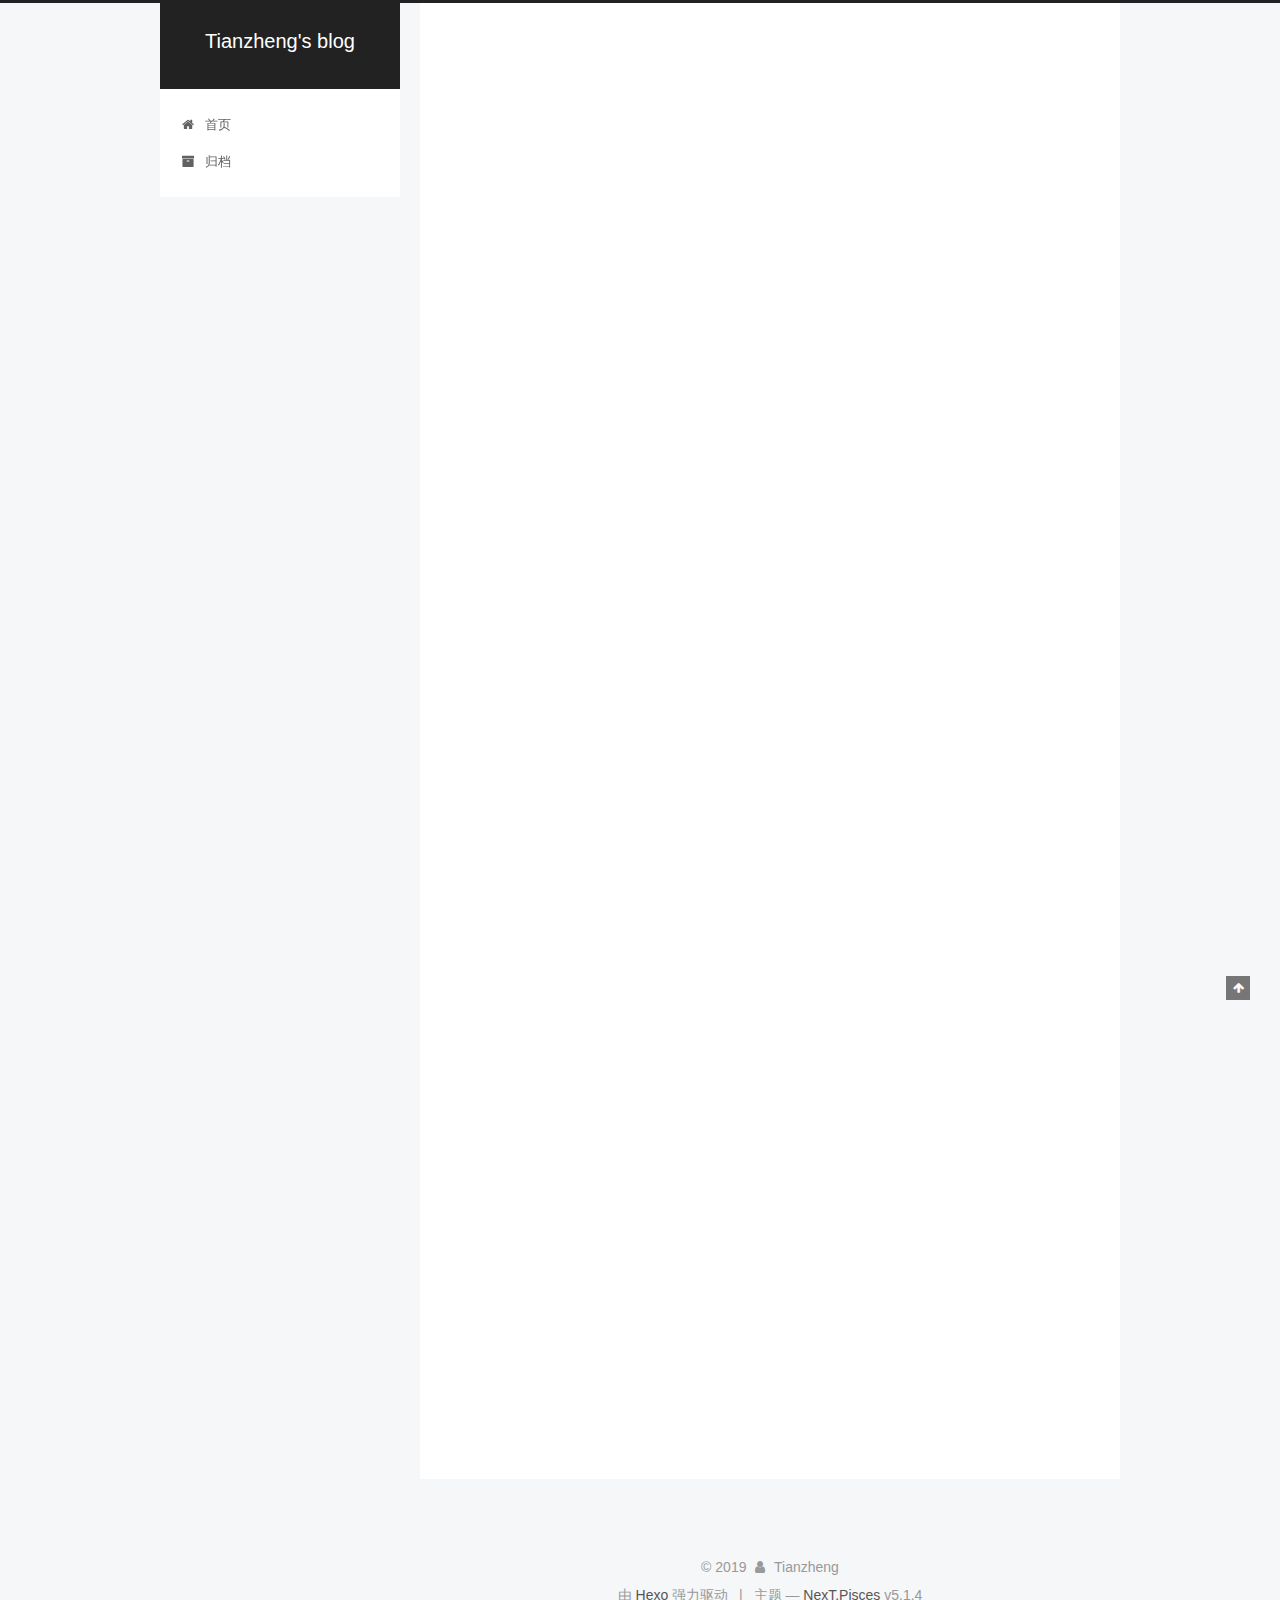
<file: 2019/08/05/PWN环境搭建/index.html>
<!DOCTYPE html>



  


<html class="theme-next pisces use-motion" lang="zh-Hans">
<head><meta name="generator" content="Hexo 3.8.0">
  <meta charset="UTF-8">
<meta http-equiv="X-UA-Compatible" content="IE=edge">
<meta name="viewport" content="width=device-width, initial-scale=1, maximum-scale=1">
<meta name="theme-color" content="#222">









<meta http-equiv="Cache-Control" content="no-transform">
<meta http-equiv="Cache-Control" content="no-siteapp">
















  
  
  <link href="/lib/fancybox/source/jquery.fancybox.css?v=2.1.5" rel="stylesheet" type="text/css">







<link href="/lib/font-awesome/css/font-awesome.min.css?v=4.6.2" rel="stylesheet" type="text/css">

<link href="/css/main.css?v=5.1.4" rel="stylesheet" type="text/css">


  <link rel="apple-touch-icon" sizes="180x180" href="/images/apple-touch-icon-next.png?v=5.1.4">


  <link rel="icon" type="image/png" sizes="32x32" href="/images/favicon-32x32-next.png?v=5.1.4">


  <link rel="icon" type="image/png" sizes="16x16" href="/images/favicon-16x16-next.png?v=5.1.4">


  <link rel="mask-icon" href="/images/logo.svg?v=5.1.4" color="#222">





  <meta name="keywords" content="Hexo, NexT">










<meta name="description" content="目录 (Table of Contents) [TOCM] [TOC] 0x00 安装环境本文主要介绍利用ubuntu搭建pwn做题环境，包括pwntools,gdb,gdb-pwndbg,gdb-peda,libc库等 0x01 安装pwntools1234$ sudo apt-get update$ sudo apt-get install python2.7 python-pip pytho">
<meta property="og:type" content="article">
<meta property="og:title" content="PWN环境搭建">
<meta property="og:url" content="http://yoursite.com/2019/08/05/PWN环境搭建/index.html">
<meta property="og:site_name" content="Tianzheng&#39;s blog">
<meta property="og:description" content="目录 (Table of Contents) [TOCM] [TOC] 0x00 安装环境本文主要介绍利用ubuntu搭建pwn做题环境，包括pwntools,gdb,gdb-pwndbg,gdb-peda,libc库等 0x01 安装pwntools1234$ sudo apt-get update$ sudo apt-get install python2.7 python-pip pytho">
<meta property="og:locale" content="zh-Hans">
<meta property="og:updated_time" content="2019-08-05T08:27:25.899Z">
<meta name="twitter:card" content="summary">
<meta name="twitter:title" content="PWN环境搭建">
<meta name="twitter:description" content="目录 (Table of Contents) [TOCM] [TOC] 0x00 安装环境本文主要介绍利用ubuntu搭建pwn做题环境，包括pwntools,gdb,gdb-pwndbg,gdb-peda,libc库等 0x01 安装pwntools1234$ sudo apt-get update$ sudo apt-get install python2.7 python-pip pytho">



<script type="text/javascript" id="hexo.configurations">
  var NexT = window.NexT || {};
  var CONFIG = {
    root: '/',
    scheme: 'Pisces',
    version: '5.1.4',
    sidebar: {"position":"left","display":"post","offset":12,"b2t":false,"scrollpercent":false,"onmobile":false},
    fancybox: true,
    tabs: true,
    motion: {"enable":true,"async":false,"transition":{"post_block":"fadeIn","post_header":"slideDownIn","post_body":"slideDownIn","coll_header":"slideLeftIn","sidebar":"slideUpIn"}},
    duoshuo: {
      userId: '0',
      author: '博主'
    },
    algolia: {
      applicationID: '',
      apiKey: '',
      indexName: '',
      hits: {"per_page":10},
      labels: {"input_placeholder":"Search for Posts","hits_empty":"We didn't find any results for the search: ${query}","hits_stats":"${hits} results found in ${time} ms"}
    }
  };
</script>



  <link rel="canonical" href="http://yoursite.com/2019/08/05/PWN环境搭建/">





  <title>PWN环境搭建 | Tianzheng's blog</title>
  








</head>

<body itemscope itemtype="http://schema.org/WebPage" lang="zh-Hans">

  
  
    
  

  <div class="container sidebar-position-left page-post-detail">
    <div class="headband"></div>

    <header id="header" class="header" itemscope itemtype="http://schema.org/WPHeader">
      <div class="header-inner"><div class="site-brand-wrapper">
  <div class="site-meta ">
    

    <div class="custom-logo-site-title">
      <a href="/" class="brand" rel="start">
        <span class="logo-line-before"><i></i></span>
        <span class="site-title">Tianzheng's blog</span>
        <span class="logo-line-after"><i></i></span>
      </a>
    </div>
      
        <p class="site-subtitle"></p>
      
  </div>

  <div class="site-nav-toggle">
    <button>
      <span class="btn-bar"></span>
      <span class="btn-bar"></span>
      <span class="btn-bar"></span>
    </button>
  </div>
</div>

<nav class="site-nav">
  

  
    <ul id="menu" class="menu">
      
        
        <li class="menu-item menu-item-home">
          <a href="/" rel="section">
            
              <i class="menu-item-icon fa fa-fw fa-home"></i> <br>
            
            首页
          </a>
        </li>
      
        
        <li class="menu-item menu-item-archives">
          <a href="/archives/" rel="section">
            
              <i class="menu-item-icon fa fa-fw fa-archive"></i> <br>
            
            归档
          </a>
        </li>
      

      
    </ul>
  

  
</nav>



 </div>
    </header>

    <main id="main" class="main">
      <div class="main-inner">
        <div class="content-wrap">
          <div id="content" class="content">
            

  <div id="posts" class="posts-expand">
    

  

  
  
  

  <article class="post post-type-normal" itemscope itemtype="http://schema.org/Article">
  
  
  
  <div class="post-block">
    <link itemprop="mainEntityOfPage" href="http://yoursite.com/2019/08/05/PWN环境搭建/">

    <span hidden itemprop="author" itemscope itemtype="http://schema.org/Person">
      <meta itemprop="name" content="Tianzheng">
      <meta itemprop="description" content>
      <meta itemprop="image" content="/images/avatar.gif">
    </span>

    <span hidden itemprop="publisher" itemscope itemtype="http://schema.org/Organization">
      <meta itemprop="name" content="Tianzheng's blog">
    </span>

    
      <header class="post-header">

        
        
          <h1 class="post-title" itemprop="name headline">PWN环境搭建</h1>
        

        <div class="post-meta">
          <span class="post-time">
            
              <span class="post-meta-item-icon">
                <i class="fa fa-calendar-o"></i>
              </span>
              
                <span class="post-meta-item-text">发表于</span>
              
              <time title="创建于" itemprop="dateCreated datePublished" datetime="2019-08-05T16:14:39+08:00">
                2019-08-05
              </time>
            

            

            
          </span>

          

          
            
          

          
          

          

          

          

        </div>
      </header>
    

    
    
    
    <div class="post-body" itemprop="articleBody">

      
      

      
        <p><strong>目录 (Table of Contents)</strong></p>
<p>[TOCM]</p>
<p>[TOC]</p>
<h1 id="0x00-安装环境"><a href="#0x00-安装环境" class="headerlink" title="0x00 安装环境"></a>0x00 安装环境</h1><p><strong>本文主要介绍利用ubuntu搭建pwn做题环境，包括pwntools,gdb,gdb-pwndbg,gdb-peda,libc库等</strong></p>
<h1 id="0x01-安装pwntools"><a href="#0x01-安装pwntools" class="headerlink" title="0x01 安装pwntools"></a>0x01 安装pwntools</h1><figure class="highlight bash"><table><tr><td class="gutter"><pre><span class="line">1</span><br><span class="line">2</span><br><span class="line">3</span><br><span class="line">4</span><br></pre></td><td class="code"><pre><span class="line">$ sudo apt-get update</span><br><span class="line">$ sudo apt-get install python2.7 python-pip python-dev git libssl-dev libffi-dev build-essential</span><br><span class="line">$ sudo pip install --upgrade pip</span><br><span class="line">$ sudo pip install --upgrade pwntools</span><br></pre></td></tr></table></figure>
<p><strong>需要注意的是，安装过程中如果报“error in cryptography setup command: Invalid environment marker: python_version &lt; ‘3’”这个错误，解决方法：</strong></p>
<figure class="highlight bash"><table><tr><td class="gutter"><pre><span class="line">1</span><br></pre></td><td class="code"><pre><span class="line">$ pip install --upgrade setuptools</span><br></pre></td></tr></table></figure>
<p><strong>安装后可以通过在python中输入from pwn import * 来验证是否安装成功</strong></p>
<h1 id="0x02-gcc等编译环境安装"><a href="#0x02-gcc等编译环境安装" class="headerlink" title="0x02 gcc等编译环境安装"></a>0x02 gcc等编译环境安装</h1><figure class="highlight bash"><table><tr><td class="gutter"><pre><span class="line">1</span><br></pre></td><td class="code"><pre><span class="line">$ sudo apt-get install gcc gdb</span><br></pre></td></tr></table></figure>
<h1 id="0x03-安装pwndbg"><a href="#0x03-安装pwndbg" class="headerlink" title="0x03 安装pwndbg"></a>0x03 安装pwndbg</h1><p><strong>这里要注意，要想peda和pwndbg共存，要先安装pwndbg再安装peda，若已安装peda，想再安装pwndbg，需调整gdbinit文件中source路径的顺序</strong><br><figure class="highlight bash"><table><tr><td class="gutter"><pre><span class="line">1</span><br><span class="line">2</span><br><span class="line">3</span><br></pre></td><td class="code"><pre><span class="line">$ git <span class="built_in">clone</span> https://github.com/pwndbg/pwndbg</span><br><span class="line">$ <span class="built_in">cd</span> pwndbg</span><br><span class="line">$ sudo <span class="comment">#./setup.sh</span></span><br></pre></td></tr></table></figure></p>
<h1 id="0x04-安装peda"><a href="#0x04-安装peda" class="headerlink" title="0x04 安装peda"></a>0x04 安装peda</h1><figure class="highlight bash"><table><tr><td class="gutter"><pre><span class="line">1</span><br><span class="line">2</span><br></pre></td><td class="code"><pre><span class="line">$ git <span class="built_in">clone</span> https://github.com/longld/peda.git ~/peda</span><br><span class="line">$ <span class="built_in">echo</span> <span class="string">"source ~/peda/peda.py"</span> &gt;&gt; ~/.gdbinit</span><br></pre></td></tr></table></figure>
<h1 id="0x05-安装libc库"><a href="#0x05-安装libc库" class="headerlink" title="0x05 安装libc库"></a>0x05 安装libc库</h1><figure class="highlight bash"><table><tr><td class="gutter"><pre><span class="line">1</span><br><span class="line">2</span><br></pre></td><td class="code"><pre><span class="line">$ git <span class="built_in">clone</span> https://github.com/niklasb/libc-database.git</span><br><span class="line">$ ./get</span><br></pre></td></tr></table></figure>

      
    </div>
    
    
    

    

    

    

    <footer class="post-footer">
      

      
      
      

      
        <div class="post-nav">
          <div class="post-nav-next post-nav-item">
            
              <a href="/2019/05/27/AWD线下攻防赛防守步骤/" rel="next" title="AWD线下攻防赛防守步骤">
                <i class="fa fa-chevron-left"></i> AWD线下攻防赛防守步骤
              </a>
            
          </div>

          <span class="post-nav-divider"></span>

          <div class="post-nav-prev post-nav-item">
            
          </div>
        </div>
      

      
      
    </footer>
  </div>
  
  
  
  </article>



    <div class="post-spread">
      
    </div>
  </div>


          </div>
          


          

  



        </div>
        
          
  
  <div class="sidebar-toggle">
    <div class="sidebar-toggle-line-wrap">
      <span class="sidebar-toggle-line sidebar-toggle-line-first"></span>
      <span class="sidebar-toggle-line sidebar-toggle-line-middle"></span>
      <span class="sidebar-toggle-line sidebar-toggle-line-last"></span>
    </div>
  </div>

  <aside id="sidebar" class="sidebar">
    
    <div class="sidebar-inner">

      

      
        <ul class="sidebar-nav motion-element">
          <li class="sidebar-nav-toc sidebar-nav-active" data-target="post-toc-wrap">
            文章目录
          </li>
          <li class="sidebar-nav-overview" data-target="site-overview-wrap">
            站点概览
          </li>
        </ul>
      

      <section class="site-overview-wrap sidebar-panel">
        <div class="site-overview">
          <div class="site-author motion-element" itemprop="author" itemscope itemtype="http://schema.org/Person">
            
              <p class="site-author-name" itemprop="name">Tianzheng</p>
              <p class="site-description motion-element" itemprop="description"></p>
          </div>

          <nav class="site-state motion-element">

            
              <div class="site-state-item site-state-posts">
              
                <a href="/archives/">
              
                  <span class="site-state-item-count">2</span>
                  <span class="site-state-item-name">日志</span>
                </a>
              </div>
            

            

            

          </nav>

          

          

          
          

          
          

          

        </div>
      </section>

      
      <!--noindex-->
        <section class="post-toc-wrap motion-element sidebar-panel sidebar-panel-active">
          <div class="post-toc">

            
              
            

            
              <div class="post-toc-content"><ol class="nav"><li class="nav-item nav-level-1"><a class="nav-link" href="#0x00-安装环境"><span class="nav-number">1.</span> <span class="nav-text">0x00 安装环境</span></a></li><li class="nav-item nav-level-1"><a class="nav-link" href="#0x01-安装pwntools"><span class="nav-number">2.</span> <span class="nav-text">0x01 安装pwntools</span></a></li><li class="nav-item nav-level-1"><a class="nav-link" href="#0x02-gcc等编译环境安装"><span class="nav-number">3.</span> <span class="nav-text">0x02 gcc等编译环境安装</span></a></li><li class="nav-item nav-level-1"><a class="nav-link" href="#0x03-安装pwndbg"><span class="nav-number">4.</span> <span class="nav-text">0x03 安装pwndbg</span></a></li><li class="nav-item nav-level-1"><a class="nav-link" href="#0x04-安装peda"><span class="nav-number">5.</span> <span class="nav-text">0x04 安装peda</span></a></li><li class="nav-item nav-level-1"><a class="nav-link" href="#0x05-安装libc库"><span class="nav-number">6.</span> <span class="nav-text">0x05 安装libc库</span></a></li></ol></div>
            

          </div>
        </section>
      <!--/noindex-->
      

      

    </div>
  </aside>


        
      </div>
    </main>

    <footer id="footer" class="footer">
      <div class="footer-inner">
        <div class="copyright">&copy; <span itemprop="copyrightYear">2019</span>
  <span class="with-love">
    <i class="fa fa-user"></i>
  </span>
  <span class="author" itemprop="copyrightHolder">Tianzheng</span>

  
</div>


  <div class="powered-by">由 <a class="theme-link" target="_blank" href="https://hexo.io">Hexo</a> 强力驱动</div>



  <span class="post-meta-divider">|</span>



  <div class="theme-info">主题 &mdash; <a class="theme-link" target="_blank" href="https://github.com/iissnan/hexo-theme-next">NexT.Pisces</a> v5.1.4</div>




        







        
      </div>
    </footer>

    
      <div class="back-to-top">
        <i class="fa fa-arrow-up"></i>
        
      </div>
    

    

  </div>

  

<script type="text/javascript">
  if (Object.prototype.toString.call(window.Promise) !== '[object Function]') {
    window.Promise = null;
  }
</script>









  












  
  
    <script type="text/javascript" src="/lib/jquery/index.js?v=2.1.3"></script>
  

  
  
    <script type="text/javascript" src="/lib/fastclick/lib/fastclick.min.js?v=1.0.6"></script>
  

  
  
    <script type="text/javascript" src="/lib/jquery_lazyload/jquery.lazyload.js?v=1.9.7"></script>
  

  
  
    <script type="text/javascript" src="/lib/velocity/velocity.min.js?v=1.2.1"></script>
  

  
  
    <script type="text/javascript" src="/lib/velocity/velocity.ui.min.js?v=1.2.1"></script>
  

  
  
    <script type="text/javascript" src="/lib/fancybox/source/jquery.fancybox.pack.js?v=2.1.5"></script>
  


  


  <script type="text/javascript" src="/js/src/utils.js?v=5.1.4"></script>

  <script type="text/javascript" src="/js/src/motion.js?v=5.1.4"></script>



  
  


  <script type="text/javascript" src="/js/src/affix.js?v=5.1.4"></script>

  <script type="text/javascript" src="/js/src/schemes/pisces.js?v=5.1.4"></script>



  
  <script type="text/javascript" src="/js/src/scrollspy.js?v=5.1.4"></script>
<script type="text/javascript" src="/js/src/post-details.js?v=5.1.4"></script>



  


  <script type="text/javascript" src="/js/src/bootstrap.js?v=5.1.4"></script>



  


  




	





  





  












  





  

  

  

  
  

  

  

  

</body>
</html>
</file>
<file: css/main.css>
/* normalize.css v3.0.2 | MIT License | git.io/normalize */
html {
  font-family: sans-serif; /* 1 */
  -ms-text-size-adjust: 100%; /* 2 */
  -webkit-text-size-adjust: 100%; /* 2 */
}
body {
  margin: 0;
}
article,
aside,
details,
figcaption,
figure,
footer,
header,
hgroup,
main,
menu,
nav,
section,
summary {
  display: block;
}
audio,
canvas,
progress,
video {
  display: inline-block; /* 1 */
  vertical-align: baseline; /* 2 */
}
audio:not([controls]) {
  display: none;
  height: 0;
}
[hidden],
template {
  display: none;
}
a {
  background-color: transparent;
}
a:active,
a:hover {
  outline: 0;
}
abbr[title] {
  border-bottom: 1px dotted;
}
b,
strong {
  font-weight: bold;
}
dfn {
  font-style: italic;
}
h1 {
  font-size: 2em;
  margin: 0.67em 0;
}
mark {
  background: #ff0;
  color: #000;
}
small {
  font-size: 80%;
}
sub,
sup {
  font-size: 75%;
  line-height: 0;
  position: relative;
  vertical-align: baseline;
}
sup {
  top: -0.5em;
}
sub {
  bottom: -0.25em;
}
img {
  border: 0;
}
svg:not(:root) {
  overflow: hidden;
}
figure {
  margin: 1em 40px;
}
hr {
  -moz-box-sizing: content-box;
  box-sizing: content-box;
  height: 0;
}
pre {
  overflow: auto;
}
code,
kbd,
pre,
samp {
  font-family: monospace, monospace;
  font-size: 1em;
}
button,
input,
optgroup,
select,
textarea {
  color: inherit; /* 1 */
  font: inherit; /* 2 */
  margin: 0; /* 3 */
}
button {
  overflow: visible;
}
button,
select {
  text-transform: none;
}
button,
html input[type="button"],
input[type="reset"],
input[type="submit"] {
  -webkit-appearance: button; /* 2 */
  cursor: pointer; /* 3 */
}
button[disabled],
html input[disabled] {
  cursor: default;
}
button::-moz-focus-inner,
input::-moz-focus-inner {
  border: 0;
  padding: 0;
}
input {
  line-height: normal;
}
input[type="checkbox"],
input[type="radio"] {
  box-sizing: border-box; /* 1 */
  padding: 0; /* 2 */
}
input[type="number"]::-webkit-inner-spin-button,
input[type="number"]::-webkit-outer-spin-button {
  height: auto;
}
input[type="search"] {
  -webkit-appearance: textfield; /* 1 */
  -moz-box-sizing: content-box;
  -webkit-box-sizing: content-box; /* 2 */
  box-sizing: content-box;
}
input[type="search"]::-webkit-search-cancel-button,
input[type="search"]::-webkit-search-decoration {
  -webkit-appearance: none;
}
fieldset {
  border: 1px solid #c0c0c0;
  margin: 0 2px;
  padding: 0.35em 0.625em 0.75em;
}
legend {
  border: 0; /* 1 */
  padding: 0; /* 2 */
}
textarea {
  overflow: auto;
}
optgroup {
  font-weight: bold;
}
table {
  border-collapse: collapse;
  border-spacing: 0;
}
td,
th {
  padding: 0;
}
::selection {
  background: #262a30;
  color: #fff;
}
body {
  position: relative;
  font-family: 'Lato', "PingFang SC", "Microsoft YaHei", sans-serif;
  font-size: 14px;
  line-height: 2;
  color: #555;
  background: #f5f7f9;
}
@media (max-width: 767px) {
  body {
    padding-right: 0 !important;
  }
}
@media (min-width: 768px) and (max-width: 991px) {
  body {
    padding-right: 0 !important;
  }
}
@media (min-width: 1600px) {
  body {
    font-size: 16px;
  }
}
h1,
h2,
h3,
h4,
h5,
h6 {
  margin: 0;
  padding: 0;
  font-weight: bold;
  line-height: 1.5;
  font-family: 'Lato', "PingFang SC", "Microsoft YaHei", sans-serif;
}
h2,
h3,
h4,
h5,
h6 {
  margin: 20px 0 15px;
}
h1 {
  font-size: 22px;
}
@media (max-width: 767px) {
  h1 {
    font-size: 18px;
  }
}
h2 {
  font-size: 20px;
}
@media (max-width: 767px) {
  h2 {
    font-size: 16px;
  }
}
h3 {
  font-size: 18px;
}
@media (max-width: 767px) {
  h3 {
    font-size: 14px;
  }
}
h4 {
  font-size: 16px;
}
@media (max-width: 767px) {
  h4 {
    font-size: 12px;
  }
}
h5 {
  font-size: 14px;
}
@media (max-width: 767px) {
  h5 {
    font-size: 10px;
  }
}
h6 {
  font-size: 12px;
}
@media (max-width: 767px) {
  h6 {
    font-size: 8px;
  }
}
p {
  margin: 0 0 20px 0;
}
a {
  color: #555;
  text-decoration: none;
  outline: none;
  border-bottom: 1px solid #999;
  word-wrap: break-word;
}
a:hover {
  color: #222;
  border-bottom-color: #222;
}
blockquote {
  margin: 0;
  padding: 0;
}
img {
  display: block;
  margin: auto;
  max-width: 100%;
  height: auto;
}
hr {
  margin: 40px 0;
  height: 3px;
  border: none;
  background-color: #ddd;
  background-image: repeating-linear-gradient(-45deg, #fff, #fff 4px, transparent 4px, transparent 8px);
}
blockquote {
  padding: 0 15px;
  color: #666;
  border-left: 4px solid #ddd;
}
blockquote cite::before {
  content: "-";
  padding: 0 5px;
}
dt {
  font-weight: 700;
}
dd {
  margin: 0;
  padding: 0;
}
kbd {
  border: 1px solid #ccc;
  border-radius: 0.2em;
  box-shadow: 0.1em 0.1em 0.2em rgba(0,0,0,0.1);
  background-color: #f9f9f9;
  font-family: inherit;
  background-image: -webkit-linear-gradient(top, #eee, #fff, #eee);
  padding: 0.1em 0.3em;
  white-space: nowrap;
}
.text-left {
  text-align: left;
}
.text-center {
  text-align: center;
}
.text-right {
  text-align: right;
}
.text-justify {
  text-align: justify;
}
.text-nowrap {
  white-space: nowrap;
}
.text-lowercase {
  text-transform: lowercase;
}
.text-uppercase {
  text-transform: uppercase;
}
.text-capitalize {
  text-transform: capitalize;
}
.center-block {
  display: block;
  margin-left: auto;
  margin-right: auto;
}
.clearfix:before,
.clearfix:after {
  content: " ";
  display: table;
}
.clearfix:after {
  clear: both;
}
.pullquote {
  width: 45%;
}
.pullquote.left {
  float: left;
  margin-left: 5px;
  margin-right: 10px;
}
.pullquote.right {
  float: right;
  margin-left: 10px;
  margin-right: 5px;
}
.affix.affix.affix {
  position: fixed;
}
.translation {
  margin-top: -20px;
  font-size: 14px;
  color: #999;
}
.scrollbar-measure {
  width: 100px;
  height: 100px;
  overflow: scroll;
  position: absolute;
  top: -9999px;
}
.use-motion .motion-element {
  opacity: 0;
}
table {
  margin: 20px 0;
  width: 100%;
  border-collapse: collapse;
  border-spacing: 0;
  border: 1px solid #ddd;
  font-size: 14px;
  table-layout: fixed;
  word-wrap: break-all;
}
table>tbody>tr:nth-of-type(odd) {
  background-color: #f9f9f9;
}
table>tbody>tr:hover {
  background-color: #f5f5f5;
}
caption,
th,
td {
  padding: 8px;
  text-align: left;
  vertical-align: middle;
  font-weight: normal;
}
th,
td {
  border-bottom: 3px solid #ddd;
  border-right: 1px solid #eee;
}
th {
  padding-bottom: 10px;
  font-weight: 700;
}
td {
  border-bottom-width: 1px;
}
html,
body {
  height: 100%;
}
.container {
  position: relative;
  min-height: 100%;
}
.header-inner {
  margin: 0 auto;
  padding: 100px 0 70px;
  width: 700px;
}
@media (min-width: 1600px) {
  .container .header-inner {
    width: 900px;
  }
}
.main {
  padding-bottom: 150px;
}
.main-inner {
  margin: 0 auto;
  width: 700px;
}
@media (min-width: 1600px) {
  .container .main-inner {
    width: 900px;
  }
}
.footer {
  position: absolute;
  left: 0;
  bottom: 0;
  width: 100%;
  min-height: 50px;
}
.footer-inner {
  box-sizing: border-box;
  margin: 20px auto;
  width: 700px;
}
@media (min-width: 1600px) {
  .container .footer-inner {
    width: 900px;
  }
}
pre,
.highlight {
  overflow: auto;
  margin: 20px 0;
  padding: 0;
  font-size: 13px;
  color: #c5c8c6;
  background: #1d1f21;
  line-height: 1.6;
}
pre,
code {
  font-family: consolas, Menlo, "PingFang SC", "Microsoft YaHei", monospace;
}
code {
  padding: 2px 4px;
  word-wrap: break-word;
  color: #555;
  background: #eee;
  border-radius: 3px;
  font-size: 13px;
}
pre {
  padding: 10px;
}
pre code {
  padding: 0;
  color: #c5c8c6;
  background: none;
  text-shadow: none;
}
.highlight {
  border-radius: 1px;
}
.highlight pre {
  border: none;
  margin: 0;
  padding: 10px 0;
}
.highlight table {
  margin: 0;
  width: auto;
  border: none;
}
.highlight td {
  border: none;
  padding: 0;
}
.highlight figcaption {
  font-size: 1em;
  color: #c5c8c6;
  line-height: 1em;
  margin-bottom: 1em;
}
.highlight figcaption:before,
.highlight figcaption:after {
  content: " ";
  display: table;
}
.highlight figcaption:after {
  clear: both;
}
.highlight figcaption a {
  float: right;
  color: #c5c8c6;
}
.highlight figcaption a:hover {
  border-bottom-color: #c5c8c6;
}
.highlight .gutter pre {
  padding-left: 10px;
  padding-right: 10px;
  color: #888f96;
  text-align: right;
  background-color: #000;
}
.highlight .code pre {
  width: 100%;
  padding-left: 10px;
  padding-right: 10px;
  background-color: #1d1f21;
}
.highlight .line {
  height: 20px;
}
.gutter {
  -webkit-user-select: none;
  -moz-user-select: none;
  -ms-user-select: none;
  user-select: none;
}
.gist table {
  width: auto;
}
.gist table td {
  border: none;
}
pre .deletion {
  background: #008000;
}
pre .addition {
  background: #800000;
}
pre .meta {
  color: #b294bb;
}
pre .comment {
  color: #969896;
}
pre .variable,
pre .attribute,
pre .tag,
pre .regexp,
pre .ruby .constant,
pre .xml .tag .title,
pre .xml .pi,
pre .xml .doctype,
pre .html .doctype,
pre .css .id,
pre .css .class,
pre .css .pseudo {
  color: #c66;
}
pre .number,
pre .preprocessor,
pre .built_in,
pre .literal,
pre .params,
pre .constant,
pre .command {
  color: #de935f;
}
pre .ruby .class .title,
pre .css .rules .attribute,
pre .string,
pre .value,
pre .inheritance,
pre .header,
pre .ruby .symbol,
pre .xml .cdata,
pre .special,
pre .number,
pre .formula {
  color: #b5bd68;
}
pre .title,
pre .css .hexcolor {
  color: #8abeb7;
}
pre .function,
pre .python .decorator,
pre .python .title,
pre .ruby .function .title,
pre .ruby .title .keyword,
pre .perl .sub,
pre .javascript .title,
pre .coffeescript .title {
  color: #81a2be;
}
pre .keyword,
pre .javascript .function {
  color: #b294bb;
}
.full-image.full-image.full-image.full-image {
  border: none;
  max-width: 100%;
  width: auto;
  margin: 20px auto 25px;
}
@media (min-width: 992px) {
  .full-image.full-image.full-image.full-image {
    max-width: none;
    width: 118%;
    margin: 0 -9%;
  }
}
.blockquote-center,
.page-home .post-type-quote blockquote,
.page-post-detail .post-type-quote blockquote {
  position: relative;
  margin: 40px 0;
  padding: 0;
  border-left: none;
  text-align: center;
}
.blockquote-center::before,
.page-home .post-type-quote blockquote::before,
.page-post-detail .post-type-quote blockquote::before,
.blockquote-center::after,
.page-home .post-type-quote blockquote::after,
.page-post-detail .post-type-quote blockquote::after {
  position: absolute;
  content: ' ';
  display: block;
  width: 100%;
  height: 24px;
  opacity: 0.2;
  background-repeat: no-repeat;
  background-position: 0 -6px;
  background-size: 22px 22px;
}
.blockquote-center::before,
.page-home .post-type-quote blockquote::before,
.page-post-detail .post-type-quote blockquote::before {
  top: -20px;
  background-image: url("../images/quote-l.svg");
  border-top: 1px solid #ccc;
}
.blockquote-center::after,
.page-home .post-type-quote blockquote::after,
.page-post-detail .post-type-quote blockquote::after {
  bottom: -20px;
  background-image: url("../images/quote-r.svg");
  border-bottom: 1px solid #ccc;
  background-position: 100% 8px;
}
.blockquote-center p,
.page-home .post-type-quote blockquote p,
.page-post-detail .post-type-quote blockquote p,
.blockquote-center div,
.page-home .post-type-quote blockquote div,
.page-post-detail .post-type-quote blockquote div {
  text-align: center;
}
.post .post-body .group-picture img {
  box-sizing: border-box;
  padding: 0 3px;
  border: none;
}
.post .group-picture-row {
  overflow: hidden;
  margin-top: 6px;
}
.post .group-picture-row:first-child {
  margin-top: 0;
}
.post .group-picture-column {
  float: left;
}
.page-post-detail .post-body .group-picture-column {
  float: none;
  margin-top: 10px;
  width: auto !important;
}
.page-post-detail .post-body .group-picture-column img {
  margin: 0 auto;
}
.page-archive .group-picture-container {
  overflow: hidden;
}
.page-archive .group-picture-row {
  float: left;
}
.page-archive .group-picture-row:first-child {
  margin-top: 6px;
}
.page-archive .group-picture-column {
  max-width: 150px;
  max-height: 150px;
}
.post-body .note {
  position: relative;
  padding: 15px;
  margin-bottom: 20px;
  border: 1px solid #eee;
  border-left-width: 5px;
  border-radius: 3px;
}
.post-body .note h2,
.post-body .note h3,
.post-body .note h4,
.post-body .note h5,
.post-body .note h6 {
  margin-top: 0;
  margin-bottom: 0;
  border-bottom: initial;
  padding-top: 0 !important;
}
.post-body .note p:first-child,
.post-body .note ul:first-child,
.post-body .note ol:first-child,
.post-body .note table:first-child,
.post-body .note pre:first-child,
.post-body .note blockquote:first-child {
  margin-top: 0;
}
.post-body .note p:last-child,
.post-body .note ul:last-child,
.post-body .note ol:last-child,
.post-body .note table:last-child,
.post-body .note pre:last-child,
.post-body .note blockquote:last-child {
  margin-bottom: 0;
}
.post-body .note.default {
  border-left-color: #777;
}
.post-body .note.default h2,
.post-body .note.default h3,
.post-body .note.default h4,
.post-body .note.default h5,
.post-body .note.default h6 {
  color: #777;
}
.post-body .note.primary {
  border-left-color: #6f42c1;
}
.post-body .note.primary h2,
.post-body .note.primary h3,
.post-body .note.primary h4,
.post-body .note.primary h5,
.post-body .note.primary h6 {
  color: #6f42c1;
}
.post-body .note.info {
  border-left-color: #428bca;
}
.post-body .note.info h2,
.post-body .note.info h3,
.post-body .note.info h4,
.post-body .note.info h5,
.post-body .note.info h6 {
  color: #428bca;
}
.post-body .note.success {
  border-left-color: #5cb85c;
}
.post-body .note.success h2,
.post-body .note.success h3,
.post-body .note.success h4,
.post-body .note.success h5,
.post-body .note.success h6 {
  color: #5cb85c;
}
.post-body .note.warning {
  border-left-color: #f0ad4e;
}
.post-body .note.warning h2,
.post-body .note.warning h3,
.post-body .note.warning h4,
.post-body .note.warning h5,
.post-body .note.warning h6 {
  color: #f0ad4e;
}
.post-body .note.danger {
  border-left-color: #d9534f;
}
.post-body .note.danger h2,
.post-body .note.danger h3,
.post-body .note.danger h4,
.post-body .note.danger h5,
.post-body .note.danger h6 {
  color: #d9534f;
}
.post-body .label {
  display: inline;
  padding: 0 2px;
  white-space: nowrap;
}
.post-body .label.default {
  background-color: #f0f0f0;
}
.post-body .label.primary {
  background-color: #efe6f7;
}
.post-body .label.info {
  background-color: #e5f2f8;
}
.post-body .label.success {
  background-color: #e7f4e9;
}
.post-body .label.warning {
  background-color: #fcf6e1;
}
.post-body .label.danger {
  background-color: #fae8eb;
}
.post-body .tabs {
  position: relative;
  display: block;
  margin-bottom: 20px;
  padding-top: 10px;
}
.post-body .tabs ul.nav-tabs {
  margin: 0;
  padding: 0;
  display: flex;
  margin-bottom: -1px;
}
@media (max-width: 413px) {
  .post-body .tabs ul.nav-tabs {
    display: block;
    margin-bottom: 5px;
  }
}
.post-body .tabs ul.nav-tabs li.tab {
  list-style-type: none !important;
  margin: 0 0.25em 0 0;
  border-top: 3px solid transparent;
  border-left: 1px solid transparent;
  border-right: 1px solid transparent;
}
@media (max-width: 413px) {
  .post-body .tabs ul.nav-tabs li.tab {
    margin: initial;
    border-top: 1px solid transparent;
    border-left: 3px solid transparent;
    border-right: 1px solid transparent;
    border-bottom: 1px solid transparent;
  }
}
.post-body .tabs ul.nav-tabs li.tab a {
  outline: 0;
  border-bottom: initial;
  display: block;
  line-height: 1.8em;
  padding: 0.25em 0.75em;
  transition-duration: 0.2s;
  transition-timing-function: ease-out;
  transition-delay: 0s;
}
.post-body .tabs ul.nav-tabs li.tab a i {
  width: 1.285714285714286em;
}
.post-body .tabs ul.nav-tabs li.tab.active {
  border-top: 3px solid #fc6423;
  border-left: 1px solid #ddd;
  border-right: 1px solid #ddd;
  background-color: #fff;
}
@media (max-width: 413px) {
  .post-body .tabs ul.nav-tabs li.tab.active {
    border-top: 1px solid #ddd;
    border-left: 3px solid #fc6423;
    border-right: 1px solid #ddd;
    border-bottom: 1px solid #ddd;
  }
}
.post-body .tabs ul.nav-tabs li.tab.active a {
  cursor: default;
  color: #555;
}
.post-body .tabs .tab-content {
  background-color: #fff;
}
.post-body .tabs .tab-content .tab-pane {
  border: 1px solid #ddd;
  padding: 20px 20px 0 20px;
}
.post-body .tabs .tab-content .tab-pane:not(.active) {
  display: none !important;
}
.post-body .tabs .tab-content .tab-pane.active {
  display: block !important;
}
.btn {
  display: inline-block;
  padding: 0 20px;
  font-size: 14px;
  color: #555;
  background: #fff;
  border: 2px solid #555;
  text-decoration: none;
  border-radius: 2px;
  transition-property: background-color;
  transition-duration: 0.2s;
  transition-timing-function: ease-in-out;
  transition-delay: 0s;
  line-height: 2;
}
.btn:hover {
  border-color: #222;
  color: #fff;
  background: #222;
}
.btn +.btn {
  margin: 0 0 8px 8px;
}
.btn .fa-fw {
  width: 1.285714285714286em;
  text-align: left;
}
.btn-bar {
  display: block;
  width: 22px;
  height: 2px;
  background: #555;
  border-radius: 1px;
}
.btn-bar+.btn-bar {
  margin-top: 4px;
}
.pagination {
  margin: 120px 0 40px;
  text-align: center;
  border-top: 1px solid #eee;
}
.page-number-basic,
.pagination .prev,
.pagination .next,
.pagination .page-number,
.pagination .space {
  display: inline-block;
  position: relative;
  top: -1px;
  margin: 0 10px;
  padding: 0 11px;
}
@media (max-width: 767px) {
  .page-number-basic,
  .pagination .prev,
  .pagination .next,
  .pagination .page-number,
  .pagination .space {
    margin: 0 5px;
  }
}
.pagination .prev,
.pagination .next,
.pagination .page-number {
  border-bottom: 0;
  border-top: 1px solid #eee;
  transition-property: border-color;
  transition-duration: 0.2s;
  transition-timing-function: ease-in-out;
  transition-delay: 0s;
}
.pagination .prev:hover,
.pagination .next:hover,
.pagination .page-number:hover {
  border-top-color: #222;
}
.pagination .space {
  padding: 0;
  margin: 0;
}
.pagination .prev {
  margin-left: 0;
}
.pagination .next {
  margin-right: 0;
}
.pagination .page-number.current {
  color: #fff;
  background: #ccc;
  border-top-color: #ccc;
}
@media (max-width: 767px) {
  .pagination {
    border-top: none;
  }
  .pagination .prev,
  .pagination .next,
  .pagination .page-number {
    margin-bottom: 10px;
    border-top: 0;
    border-bottom: 1px solid #eee;
    padding: 0 10px;
  }
  .pagination .prev:hover,
  .pagination .next:hover,
  .pagination .page-number:hover {
    border-bottom-color: #222;
  }
}
.comments {
  margin: 60px 20px 0;
}
.tag-cloud {
  text-align: center;
}
.tag-cloud a {
  display: inline-block;
  margin: 10px;
}
.back-to-top {
  box-sizing: border-box;
  position: fixed;
  bottom: -100px;
  right: 30px;
  z-index: 1050;
  padding: 0 6px;
  width: 24px;
  background: #222;
  font-size: 12px;
  opacity: 0.6;
  color: #fff;
  cursor: pointer;
  text-align: center;
  -webkit-transform: translateZ(0);
  transition-property: bottom;
  transition-duration: 0.2s;
  transition-timing-function: ease-in-out;
  transition-delay: 0s;
}
@media (min-width: 768px) and (max-width: 991px) {
  .back-to-top {
    display: none !important;
  }
}
@media (max-width: 767px) {
  .back-to-top {
    display: none !important;
  }
}
.back-to-top.back-to-top-on {
  bottom: 30px;
}
.header {
  background: transparent;
}
.header-inner {
  position: relative;
}
.headband {
  height: 3px;
  background: #222;
}
.site-meta {
  margin: 0;
  text-align: center;
}
@media (max-width: 767px) {
  .site-meta {
    text-align: center;
  }
}
.brand {
  position: relative;
  display: inline-block;
  padding: 0 40px;
  color: #fff;
  background: #222;
  border-bottom: none;
}
.brand:hover {
  color: #fff;
}
.logo {
  display: inline-block;
  margin-right: 5px;
  line-height: 36px;
  vertical-align: top;
}
.site-title {
  display: inline-block;
  vertical-align: top;
  line-height: 36px;
  font-size: 20px;
  font-weight: normal;
  font-family: 'Lato', "PingFang SC", "Microsoft YaHei", sans-serif;
}
.site-subtitle {
  margin-top: 10px;
  font-size: 13px;
  color: #ddd;
}
.use-motion .brand {
  opacity: 0;
}
.use-motion .logo,
.use-motion .site-title,
.use-motion .site-subtitle {
  opacity: 0;
  position: relative;
  top: -10px;
}
.site-nav-toggle {
  display: none;
  position: absolute;
  top: 10px;
  left: 10px;
}
@media (max-width: 767px) {
  .site-nav-toggle {
    display: block;
  }
}
.site-nav-toggle button {
  margin-top: 2px;
  padding: 9px 10px;
  background: transparent;
  border: none;
}
@media (max-width: 767px) {
  .site-nav {
    display: none;
    margin: 0 -10px;
    padding: 0 10px;
    clear: both;
    border-top: 1px solid #ddd;
  }
}
@media (min-width: 768px) and (max-width: 991px) {
  .site-nav {
    display: block !important;
  }
}
@media (min-width: 992px) {
  .site-nav {
    display: block !important;
  }
}
.menu {
  margin-top: 20px;
  padding-left: 0;
  text-align: center;
}
.menu .menu-item {
  display: inline-block;
  margin: 0 10px;
  list-style: none;
}
@media screen and (max-width: 767px) {
  .menu .menu-item {
    margin-top: 10px;
  }
}
.menu .menu-item a {
  display: block;
  font-size: 13px;
  line-height: inherit;
  border-bottom: 1px solid transparent;
  transition-property: border-color;
  transition-duration: 0.2s;
  transition-timing-function: ease-in-out;
  transition-delay: 0s;
}
.menu .menu-item a:hover,
.menu-item-active a {
  border-bottom-color: #222;
}
.menu .menu-item .fa {
  margin-right: 5px;
}
.use-motion .menu-item {
  opacity: 0;
}
.post-body {
  font-family: 'Lato', "PingFang SC", "Microsoft YaHei", sans-serif;
}
@media (max-width: 767px) {
  .post-body {
    word-break: break-word;
  }
}
.post-body .fancybox img {
  display: block !important;
  margin: 0 auto;
  cursor: pointer;
  cursor: zoom-in;
  cursor: -webkit-zoom-in;
}
.post-body .image-caption,
.post-body .figure .caption {
  margin: -20px auto 15px;
  text-align: center;
  font-size: 14px;
  color: #999;
  font-weight: bold;
  line-height: 1;
}
.post-sticky-flag {
  display: inline-block;
  font-size: 16px;
  -ms-transform: rotate(30deg);
  -webkit-transform: rotate(30deg);
  -moz-transform: rotate(30deg);
  -ms-transform: rotate(30deg);
  -o-transform: rotate(30deg);
  transform: rotate(30deg);
}
.use-motion .post-block,
.use-motion .pagination,
.use-motion .comments {
  opacity: 0;
}
.use-motion .post-header {
  opacity: 0;
}
.use-motion .post-body {
  opacity: 0;
}
.use-motion .collection-title {
  opacity: 0;
}
.posts-expand {
  padding-top: 40px;
}
@media (max-width: 767px) {
  .posts-expand {
    margin: 0 20px;
  }
  .post-body pre .gutter pre {
    padding-right: 10px;
  }
  .post-body .highlight {
    margin-left: 0px;
    margin-right: 0px;
    padding: 0;
  }
  .post-body .highlight .gutter pre {
    padding-right: 10px;
  }
}
@media (min-width: 992px) {
  .posts-expand .post-body {
    text-align: justify;
  }
}
.posts-expand .post-body h2,
.posts-expand .post-body h3,
.posts-expand .post-body h4,
.posts-expand .post-body h5,
.posts-expand .post-body h6 {
  padding-top: 10px;
}
.posts-expand .post-body h2 .header-anchor,
.posts-expand .post-body h3 .header-anchor,
.posts-expand .post-body h4 .header-anchor,
.posts-expand .post-body h5 .header-anchor,
.posts-expand .post-body h6 .header-anchor {
  float: right;
  margin-left: 10px;
  color: #ccc;
  border-bottom-style: none;
  visibility: hidden;
}
.posts-expand .post-body h2 .header-anchor:hover,
.posts-expand .post-body h3 .header-anchor:hover,
.posts-expand .post-body h4 .header-anchor:hover,
.posts-expand .post-body h5 .header-anchor:hover,
.posts-expand .post-body h6 .header-anchor:hover {
  color: inherit;
}
.posts-expand .post-body h2:hover .header-anchor,
.posts-expand .post-body h3:hover .header-anchor,
.posts-expand .post-body h4:hover .header-anchor,
.posts-expand .post-body h5:hover .header-anchor,
.posts-expand .post-body h6:hover .header-anchor {
  visibility: visible;
}
.posts-expand .post-body ul li {
  list-style: circle;
}
.posts-expand .post-body img {
  box-sizing: border-box;
  margin: auto;
  padding: 3px;
  border: 1px solid #ddd;
}
.posts-expand .post-body .fancybox img {
  margin: 0 auto 25px;
}
@media (max-width: 767px) {
  .posts-collapse {
    margin: 0 20px;
  }
  .posts-collapse .post-title,
  .posts-collapse .post-meta {
    display: block;
    width: auto;
    text-align: left;
  }
}
.posts-collapse {
  position: relative;
  z-index: 1010;
  margin-left: 55px;
}
.posts-collapse::after {
  content: " ";
  position: absolute;
  top: 20px;
  left: 0;
  margin-left: -2px;
  width: 4px;
  height: 100%;
  background: #f5f5f5;
  z-index: -1;
}
@media (max-width: 767px) {
  .posts-collapse {
    margin: 0 20px;
  }
}
.posts-collapse .collection-title {
  position: relative;
  margin: 60px 0;
}
.posts-collapse .collection-title h1,
.posts-collapse .collection-title h2 {
  margin-left: 20px;
}
.posts-collapse .collection-title small {
  color: #bbb;
  margin-left: 5px;
}
.posts-collapse .collection-title::before {
  content: " ";
  position: absolute;
  left: 0;
  top: 50%;
  margin-left: -4px;
  margin-top: -4px;
  width: 8px;
  height: 8px;
  background: #bbb;
  border-radius: 50%;
}
.posts-collapse .post {
  margin: 30px 0;
}
.posts-collapse .post-header {
  position: relative;
  transition-duration: 0.2s;
  transition-timing-function: ease-in-out;
  transition-delay: 0s;
  transition-property: border;
  border-bottom: 1px dashed #ccc;
}
.posts-collapse .post-header::before {
  content: " ";
  position: absolute;
  left: 0;
  top: 12px;
  width: 6px;
  height: 6px;
  margin-left: -4px;
  background: #bbb;
  border-radius: 50%;
  border: 1px solid #fff;
  transition-duration: 0.2s;
  transition-timing-function: ease-in-out;
  transition-delay: 0s;
  transition-property: background;
}
.posts-collapse .post-header:hover {
  border-bottom-color: #666;
}
.posts-collapse .post-header:hover::before {
  background: #222;
}
.posts-collapse .post-meta {
  position: absolute;
  font-size: 12px;
  left: 20px;
  top: 5px;
}
.posts-collapse .post-comments-count {
  display: none;
}
.posts-collapse .post-title {
  margin-left: 60px;
  font-size: 16px;
  font-weight: normal;
  line-height: inherit;
}
.posts-collapse .post-title::after {
  margin-left: 3px;
  opacity: 0.6;
}
.posts-collapse .post-title a {
  color: #666;
  border-bottom: none;
}
.page-home .post-type-quote .post-header,
.page-post-detail .post-type-quote .post-header,
.page-home .post-type-quote .post-tags,
.page-post-detail .post-type-quote .post-tags {
  display: none;
}
.posts-expand .post-title {
  text-align: center;
  word-break: break-word;
  font-weight: 400;
}
.posts-expand .post-title-link {
  display: inline-block;
  position: relative;
  color: #555;
  border-bottom: none;
  line-height: 1.2;
  vertical-align: top;
}
.posts-expand .post-title-link::before {
  content: "";
  position: absolute;
  width: 100%;
  height: 2px;
  bottom: 0;
  left: 0;
  background-color: #000;
  visibility: hidden;
  -webkit-transform: scaleX(0);
  -moz-transform: scaleX(0);
  -ms-transform: scaleX(0);
  -o-transform: scaleX(0);
  transform: scaleX(0);
  transition-duration: 0.2s;
  transition-timing-function: ease-in-out;
  transition-delay: 0s;
}
.posts-expand .post-title-link:hover::before {
  visibility: visible;
  -webkit-transform: scaleX(1);
  -moz-transform: scaleX(1);
  -ms-transform: scaleX(1);
  -o-transform: scaleX(1);
  transform: scaleX(1);
}
.posts-expand .post-title-link .fa {
  font-size: 16px;
}
.posts-expand .post-meta {
  margin: 3px 0 60px 0;
  color: #999;
  font-family: 'Lato', "PingFang SC", "Microsoft YaHei", sans-serif;
  font-size: 12px;
  text-align: center;
}
.posts-expand .post-meta .post-category-list {
  display: inline-block;
  margin: 0;
  padding: 3px;
}
.posts-expand .post-meta .post-category-list-link {
  color: #999;
}
.posts-expand .post-meta .post-description {
  font-size: 14px;
  margin-top: 2px;
}
.post-meta-divider {
  margin: 0 0.5em;
}
.post-meta-item-icon {
  margin-right: 3px;
}
@media (min-width: 768px) and (max-width: 991px) {
  .post-meta-item-icon {
    display: inline-block;
  }
}
@media (max-width: 767px) {
  .post-meta-item-icon {
    display: inline-block;
  }
}
@media (min-width: 768px) and (max-width: 991px) {
  .post-meta-item-text {
    display: none;
  }
}
@media (max-width: 767px) {
  .post-meta-item-text {
    display: none;
  }
}
@media (max-width: 767px) {
  .posts-expand .post-comments-count {
    display: none;
  }
}
.post-button {
  margin-top: 40px;
}
.posts-expand .post-tags {
  margin-top: 40px;
  text-align: center;
}
.posts-expand .post-tags a {
  display: inline-block;
  margin-right: 10px;
  font-size: 13px;
}
.post-nav {
  display: table;
  margin-top: 15px;
  width: 100%;
  border-top: 1px solid #eee;
}
.post-nav-divider {
  display: table-cell;
  width: 10%;
}
.post-nav-item {
  display: table-cell;
  padding: 10px 0 0 0;
  width: 45%;
  vertical-align: top;
}
.post-nav-item a {
  position: relative;
  display: block;
  line-height: 25px;
  font-size: 14px;
  color: #555;
  border-bottom: none;
}
.post-nav-item a:hover {
  color: #222;
  border-bottom: none;
}
.post-nav-item a:active {
  top: 2px;
}
.post-nav-item .fa {
  position: absolute;
  top: 8px;
  left: 0;
  font-size: 12px;
}
.post-nav-next a {
  padding-left: 15px;
}
.post-nav-prev {
  text-align: right;
}
.post-nav-prev a {
  padding-right: 15px;
}
.post-nav-prev .fa {
  right: 0;
  left: auto;
}
.posts-expand .post-eof {
  display: block;
  margin: 80px auto 60px;
  width: 8%;
  height: 1px;
  background: #ccc;
  text-align: center;
}
.post:last-child .post-eof.post-eof.post-eof {
  display: none;
}
.post-gallery {
  display: table;
  table-layout: fixed;
  width: 100%;
  border-collapse: separate;
}
.post-gallery-row {
  display: table-row;
}
.post-gallery .post-gallery-img {
  display: table-cell;
  text-align: center;
  vertical-align: middle;
  border: none;
}
.post-gallery .post-gallery-img img {
  max-width: 100%;
  max-height: 100%;
  border: none;
}
.fancybox-close,
.fancybox-close:hover {
  border: none;
}
.rtl.post-body p,
.rtl.post-body a,
.rtl.post-body h1,
.rtl.post-body h2,
.rtl.post-body h3,
.rtl.post-body h4,
.rtl.post-body h5,
.rtl.post-body h6,
.rtl.post-body li,
.rtl.post-body ul,
.rtl.post-body ol {
  direction: rtl;
  font-family: UKIJ Ekran;
}
.rtl.post-title {
  font-family: UKIJ Ekran;
}
.sidebar {
  position: fixed;
  right: 0;
  top: 0;
  bottom: 0;
  width: 0;
  z-index: 1040;
  box-shadow: inset 0 2px 6px #000;
  background: #222;
  -webkit-transform: translateZ(0);
}
.sidebar a {
  color: #999;
  border-bottom-color: #555;
}
.sidebar a:hover {
  color: #eee;
}
@media (min-width: 768px) and (max-width: 991px) {
  .sidebar {
    display: none !important;
  }
}
@media (max-width: 767px) {
  .sidebar {
    display: none !important;
  }
}
.sidebar-inner {
  position: relative;
  padding: 20px 10px;
  color: #999;
  text-align: center;
}
.site-overview-wrap {
  overflow: hidden;
}
.site-overview {
  overflow-y: auto;
  overflow-x: hidden;
}
.sidebar-toggle {
  position: fixed;
  right: 30px;
  bottom: 45px;
  width: 14px;
  height: 14px;
  padding: 5px;
  background: #222;
  line-height: 0;
  z-index: 1050;
  cursor: pointer;
  -webkit-transform: translateZ(0);
}
@media (min-width: 768px) and (max-width: 991px) {
  .sidebar-toggle {
    display: none !important;
  }
}
@media (max-width: 767px) {
  .sidebar-toggle {
    display: none !important;
  }
}
.sidebar-toggle-line {
  position: relative;
  display: inline-block;
  vertical-align: top;
  height: 2px;
  width: 100%;
  background: #fff;
  margin-top: 3px;
}
.sidebar-toggle-line:first-child {
  margin-top: 0;
}
.site-author-image {
  display: block;
  margin: 0 auto;
  padding: 2px;
  max-width: 120px;
  height: auto;
  border: 1px solid #eee;
}
.site-author-name {
  margin: 0;
  text-align: center;
  color: #222;
  font-weight: 600;
}
.site-description {
  margin-top: 0;
  text-align: center;
  font-size: 13px;
  color: #999;
}
.site-state {
  overflow: hidden;
  line-height: 1.4;
  white-space: nowrap;
  text-align: center;
}
.site-state-item {
  display: inline-block;
  padding: 0 15px;
  border-left: 1px solid #eee;
}
.site-state-item:first-child {
  border-left: none;
}
.site-state-item a {
  border-bottom: none;
}
.site-state-item-count {
  display: block;
  text-align: center;
  color: inherit;
  font-weight: 600;
  font-size: 16px;
}
.site-state-item-name {
  font-size: 13px;
  color: #999;
}
.feed-link {
  margin-top: 20px;
}
.feed-link a {
  display: inline-block;
  padding: 0 15px;
  color: #fc6423;
  border: 1px solid #fc6423;
  border-radius: 4px;
}
.feed-link a i {
  color: #fc6423;
  font-size: 14px;
}
.feed-link a:hover {
  color: #fff;
  background: #fc6423;
}
.feed-link a:hover i {
  color: #fff;
}
.links-of-author {
  margin-top: 20px;
}
.links-of-author a {
  display: inline-block;
  vertical-align: middle;
  margin-right: 10px;
  margin-bottom: 10px;
  border-bottom-color: #555;
  font-size: 13px;
}
.links-of-author a:before {
  display: inline-block;
  vertical-align: middle;
  margin-right: 3px;
  content: " ";
  width: 4px;
  height: 4px;
  border-radius: 50%;
  background: #ede0fa;
}
.links-of-blogroll {
  font-size: 13px;
}
.links-of-blogroll-title {
  margin-top: 20px;
  font-size: 14px;
  font-weight: 600;
}
.links-of-blogroll-list {
  margin: 0;
  padding: 0;
  list-style: none;
}
.links-of-blogroll-item {
  padding: 2px 10px;
}
.links-of-blogroll-item a {
  max-width: 280px;
  box-sizing: border-box;
  display: inline-block;
  overflow: hidden;
  white-space: nowrap;
  text-overflow: ellipsis;
}
.sidebar-nav {
  margin: 0 0 20px;
  padding-left: 0;
}
.sidebar-nav li {
  display: inline-block;
  cursor: pointer;
  border-bottom: 1px solid transparent;
  font-size: 14px;
  color: #555;
}
.sidebar-nav li:hover {
  color: #fc6423;
}
.page-post-detail .sidebar-nav-toc {
  padding: 0 5px;
}
.page-post-detail .sidebar-nav-overview {
  margin-left: 10px;
}
.sidebar-nav .sidebar-nav-active {
  color: #fc6423;
  border-bottom-color: #fc6423;
}
.sidebar-nav .sidebar-nav-active:hover {
  color: #fc6423;
}
.sidebar-panel {
  display: none;
}
.sidebar-panel-active {
  display: block;
}
.post-toc-empty {
  font-size: 14px;
  color: #666;
}
.post-toc-wrap {
  overflow: hidden;
}
.post-toc {
  overflow: auto;
}
.post-toc ol {
  margin: 0;
  padding: 0 2px 5px 10px;
  text-align: left;
  list-style: none;
  font-size: 14px;
}
.post-toc ol > ol {
  padding-left: 0;
}
.post-toc ol a {
  transition-duration: 0.2s;
  transition-timing-function: ease-in-out;
  transition-delay: 0s;
  transition-property: all;
  color: #666;
  border-bottom-color: #ccc;
}
.post-toc ol a:hover {
  color: #000;
  border-bottom-color: #000;
}
.post-toc .nav-item {
  overflow: hidden;
  text-overflow: ellipsis;
  text-align: justify;
  line-height: 1.8;
}
.post-toc .nav .nav-child {
  display: none;
}
.post-toc .nav .active > .nav-child {
  display: block;
}
.post-toc .nav .active-current > .nav-child {
  display: block;
}
.post-toc .nav .active-current > .nav-child > .nav-item {
  display: block;
}
.post-toc .nav .active > a {
  color: #fc6423;
  border-bottom-color: #fc6423;
}
.post-toc .nav .active-current > a {
  color: #fc6423;
}
.post-toc .nav .active-current > a:hover {
  color: #fc6423;
}
.footer {
  font-size: 14px;
  color: #999;
}
.footer img {
  border: none;
}
.footer-inner {
  text-align: center;
}
.with-love {
  display: inline-block;
  margin: 0 5px;
}
.powered-by,
.theme-info {
  display: inline-block;
}
.cc-license {
  margin-top: 10px;
  text-align: center;
}
.cc-license .cc-opacity {
  opacity: 0.7;
  border-bottom: none;
}
.cc-license .cc-opacity:hover {
  opacity: 0.9;
}
.cc-license img {
  display: inline-block;
}
.theme-next #ds-thread #ds-reset {
  color: #555;
}
.theme-next #ds-thread #ds-reset .ds-replybox {
  margin-bottom: 30px;
}
.theme-next #ds-thread #ds-reset .ds-replybox .ds-avatar,
.theme-next #ds-reset .ds-avatar img {
  box-shadow: none;
}
.theme-next #ds-thread #ds-reset .ds-textarea-wrapper {
  border-color: #c7d4e1;
  background: none;
  border-top-right-radius: 3px;
  border-top-left-radius: 3px;
}
.theme-next #ds-thread #ds-reset .ds-textarea-wrapper textarea {
  height: 60px;
}
.theme-next #ds-reset .ds-rounded-top {
  border-radius: 0;
}
.theme-next #ds-thread #ds-reset .ds-post-toolbar {
  box-sizing: border-box;
  border: 1px solid #c7d4e1;
  background: #f6f8fa;
}
.theme-next #ds-thread #ds-reset .ds-post-options {
  height: 40px;
  border: none;
  background: none;
}
.theme-next #ds-thread #ds-reset .ds-toolbar-buttons {
  top: 11px;
}
.theme-next #ds-thread #ds-reset .ds-sync {
  top: 5px;
}
.theme-next #ds-thread #ds-reset .ds-post-button {
  top: 4px;
  right: 5px;
  width: 90px;
  height: 30px;
  border: 1px solid #c5ced7;
  border-radius: 3px;
  background-image: linear-gradient(#fbfbfc, #f5f7f9);
  color: #60676d;
}
.theme-next #ds-thread #ds-reset .ds-post-button:hover {
  background-position: 0 -30px;
  color: #60676d;
}
.theme-next #ds-thread #ds-reset .ds-comments-info {
  padding: 10px 0;
}
.theme-next #ds-thread #ds-reset .ds-sort {
  display: none;
}
.theme-next #ds-thread #ds-reset li.ds-tab a.ds-current {
  border: none;
  background: #f6f8fa;
  color: #60676d;
}
.theme-next #ds-thread #ds-reset li.ds-tab a.ds-current:hover {
  background-color: #e9f0f7;
  color: #60676d;
}
.theme-next #ds-thread #ds-reset li.ds-tab a {
  border-radius: 2px;
  padding: 5px;
}
.theme-next #ds-thread #ds-reset .ds-login-buttons p {
  color: #999;
  line-height: 36px;
}
.theme-next #ds-thread #ds-reset .ds-login-buttons .ds-service-list li {
  height: 28px;
}
.theme-next #ds-thread #ds-reset .ds-service-list a {
  background: none;
  padding: 5px;
  border: 1px solid;
  border-radius: 3px;
  text-align: center;
}
.theme-next #ds-thread #ds-reset .ds-service-list a:hover {
  color: #fff;
  background: #666;
}
.theme-next #ds-thread #ds-reset .ds-service-list .ds-weibo {
  color: #fc9b00;
  border-color: #fc9b00;
}
.theme-next #ds-thread #ds-reset .ds-service-list .ds-weibo:hover {
  background: #fc9b00;
}
.theme-next #ds-thread #ds-reset .ds-service-list .ds-qq {
  color: #60a3ec;
  border-color: #60a3ec;
}
.theme-next #ds-thread #ds-reset .ds-service-list .ds-qq:hover {
  background: #60a3ec;
}
.theme-next #ds-thread #ds-reset .ds-service-list .ds-renren {
  color: #2e7ac4;
  border-color: #2e7ac4;
}
.theme-next #ds-thread #ds-reset .ds-service-list .ds-renren:hover {
  background: #2e7ac4;
}
.theme-next #ds-thread #ds-reset .ds-service-list .ds-douban {
  color: #37994c;
  border-color: #37994c;
}
.theme-next #ds-thread #ds-reset .ds-service-list .ds-douban:hover {
  background: #37994c;
}
.theme-next #ds-thread #ds-reset .ds-service-list .ds-kaixin {
  color: #fef20d;
  border-color: #fef20d;
}
.theme-next #ds-thread #ds-reset .ds-service-list .ds-kaixin:hover {
  background: #fef20d;
}
.theme-next #ds-thread #ds-reset .ds-service-list .ds-netease {
  color: #f00;
  border-color: #f00;
}
.theme-next #ds-thread #ds-reset .ds-service-list .ds-netease:hover {
  background: #f00;
}
.theme-next #ds-thread #ds-reset .ds-service-list .ds-sohu {
  color: #ffcb05;
  border-color: #ffcb05;
}
.theme-next #ds-thread #ds-reset .ds-service-list .ds-sohu:hover {
  background: #ffcb05;
}
.theme-next #ds-thread #ds-reset .ds-service-list .ds-baidu {
  color: #2831e0;
  border-color: #2831e0;
}
.theme-next #ds-thread #ds-reset .ds-service-list .ds-baidu:hover {
  background: #2831e0;
}
.theme-next #ds-thread #ds-reset .ds-service-list .ds-google {
  color: #166bec;
  border-color: #166bec;
}
.theme-next #ds-thread #ds-reset .ds-service-list .ds-google:hover {
  background: #166bec;
}
.theme-next #ds-thread #ds-reset .ds-service-list .ds-weixin {
  color: #00ce0d;
  border-color: #00ce0d;
}
.theme-next #ds-thread #ds-reset .ds-service-list .ds-weixin:hover {
  background: #00ce0d;
}
.theme-next #ds-thread #ds-reset .ds-service-list .ds-more-services {
  border: none;
}
.theme-next #ds-thread #ds-reset .ds-service-list .ds-more-services:hover {
  background: none;
}
.theme-next #ds-reset .duoshuo-ua-admin {
  display: inline-block;
  color: #f00;
}
.theme-next #ds-reset .duoshuo-ua-platform,
.theme-next #ds-reset .duoshuo-ua-browser {
  color: #ccc;
}
.theme-next #ds-reset .duoshuo-ua-platform .fa,
.theme-next #ds-reset .duoshuo-ua-browser .fa {
  display: inline-block;
  margin-right: 3px;
}
.theme-next #ds-reset .duoshuo-ua-separator {
  display: inline-block;
  margin-left: 5px;
}
.theme-next .this_ua {
  background-color: #ccc !important;
  border-radius: 4px;
  padding: 0 5px !important;
  margin: 1px 1px !important;
  border: 1px solid #bbb !important;
  color: #fff;
  display: inline-block !important;
}
.theme-next .this_ua.admin {
  background-color: #d9534f !important;
  border-color: #d9534f !important;
}
.theme-next .this_ua.platform.iOS,
.theme-next .this_ua.platform.Mac,
.theme-next .this_ua.platform.Windows {
  background-color: #39b3d7 !important;
  border-color: #46b8da !important;
}
.theme-next .this_ua.platform.Linux {
  background-color: #3a3a3a !important;
  border-color: #1f1f1f !important;
}
.theme-next .this_ua.platform.Android {
  background-color: #00c47d !important;
  border-color: #01b171 !important;
}
.theme-next .this_ua.browser.Mobile,
.theme-next .this_ua.browser.Chrome {
  background-color: #5cb85c !important;
  border-color: #4cae4c !important;
}
.theme-next .this_ua.browser.Firefox {
  background-color: #f0ad4e !important;
  border-color: #eea236 !important;
}
.theme-next .this_ua.browser.Maxthon,
.theme-next .this_ua.browser.IE {
  background-color: #428bca !important;
  border-color: #357ebd !important;
}
.theme-next .this_ua.browser.baidu,
.theme-next .this_ua.browser.UCBrowser,
.theme-next .this_ua.browser.Opera {
  background-color: #d9534f !important;
  border-color: #d43f3a !important;
}
.theme-next .this_ua.browser.Android,
.theme-next .this_ua.browser.QQBrowser {
  background-color: #78ace9 !important;
  border-color: #4cae4c !important;
}
.post-spread {
  margin-top: 20px;
  text-align: center;
}
.jiathis_style {
  display: inline-block;
}
.jiathis_style a {
  border: none;
}
.fa {
  font-family: FontAwesome !important;
}
.post-spread {
  margin-top: 20px;
  text-align: center;
}
.bdshare-slide-button-box a {
  border: none;
}
.bdsharebuttonbox {
  display: inline-block;
}
.bdsharebuttonbox a {
  border: none;
}
.local-search-pop-overlay {
  position: fixed;
  width: 100%;
  height: 100%;
  top: 0;
  left: 0;
  z-index: 2080;
  background-color: rgba(0,0,0,0.3);
}
.local-search-popup {
  display: none;
  position: fixed;
  top: 10%;
  left: 50%;
  margin-left: -350px;
  width: 700px;
  height: 80%;
  padding: 0;
  background: #fff;
  color: #333;
  z-index: 9999;
  border-radius: 5px;
}
@media (max-width: 767px) {
  .local-search-popup {
    padding: 0;
    top: 0;
    left: 0;
    margin: 0;
    width: 100%;
    height: 100%;
    border-radius: 0;
  }
}
.local-search-popup ul.search-result-list {
  padding: 0;
  margin: 0 5px;
}
.local-search-popup p.search-result {
  border-bottom: 1px dashed #ccc;
  padding: 5px 0;
}
.local-search-popup a.search-result-title {
  font-weight: bold;
  font-size: 16px;
}
.local-search-popup .search-keyword {
  border-bottom: 1px dashed #f00;
  font-weight: bold;
  color: #f00;
}
.local-search-popup .local-search-header {
  padding: 5px;
  height: 36px;
  background: #f5f5f5;
  border-top-left-radius: 5px;
  border-top-right-radius: 5px;
}
.local-search-popup #local-search-result {
  overflow: auto;
  position: relative;
  padding: 5px 25px;
  height: calc(100% - 55px);
}
.local-search-popup .local-search-input-wrapper {
  display: inline-block;
  width: calc(100% - 90px);
  height: 36px;
  line-height: 36px;
  padding: 0 5px;
}
.local-search-popup .local-search-input-wrapper input {
  padding: 8px 0;
  height: 20px;
  display: block;
  width: 100%;
  outline: none;
  border: none;
  background: transparent;
  vertical-align: middle;
}
.local-search-popup .search-icon,
.local-search-popup .popup-btn-close {
  display: inline-block;
  font-size: 18px;
  color: #999;
  height: 36px;
  width: 18px;
  padding-left: 10px;
  padding-right: 10px;
}
.local-search-popup .search-icon {
  float: left;
}
.local-search-popup .popup-btn-close {
  border-left: 1px solid #eee;
  float: right;
  cursor: pointer;
}
.local-search-popup #no-result {
  position: absolute;
  left: 50%;
  top: 50%;
  -webkit-transform: translate(-50%, -50%);
  -webkit-transform: translate(-50%, -50%);
  -moz-transform: translate(-50%, -50%);
  -ms-transform: translate(-50%, -50%);
  -o-transform: translate(-50%, -50%);
  transform: translate(-50%, -50%);
  color: #ccc;
}
@media (min-width: 768px) and (max-width: 991px) {
  .busuanzi-count {
    width: auto;
  }
}
@media (max-width: 767px) {
  .busuanzi-count {
    width: auto;
  }
}
.site-uv,
.site-pv,
.page-pv {
  display: inline-block;
}
.site-uv .busuanzi-value,
.site-pv .busuanzi-value,
.page-pv .busuanzi-value {
  margin: 0 5px;
}
.site-uv {
  margin-right: 10px;
}
.site-uv::after {
  content: "|";
  padding-left: 10px;
}
.page-archive .archive-page-counter {
  position: relative;
  top: 3px;
  left: 20px;
}
@media (max-width: 767px) {
  .page-archive .archive-page-counter {
    top: 5px;
  }
}
.page-archive .posts-collapse .archive-move-on {
  position: absolute;
  top: 11px;
  left: 0;
  margin-left: -6px;
  width: 10px;
  height: 10px;
  opacity: 0.5;
  background: #555;
  border: 1px solid #fff;
  border-radius: 50%;
}
.category-all-page .category-all-title {
  text-align: center;
}
.category-all-page .category-all {
  margin-top: 20px;
}
.category-all-page .category-list {
  margin: 0;
  padding: 0;
  list-style: none;
}
.category-all-page .category-list-item {
  margin: 5px 10px;
}
.category-all-page .category-list-count {
  color: #bbb;
}
.category-all-page .category-list-count:before {
  display: inline;
  content: " (";
}
.category-all-page .category-list-count:after {
  display: inline;
  content: ") ";
}
.category-all-page .category-list-child {
  padding-left: 10px;
}
#schedule ul#event-list {
  padding-left: 30px;
}
#schedule ul#event-list hr {
  margin: 20px 0 45px 0 !important;
  background: #222;
}
#schedule ul#event-list hr:after {
  display: inline-block;
  content: 'NOW';
  background: #222;
  color: #fff;
  font-weight: bold;
  text-align: right;
  padding: 0 5px;
}
#schedule ul#event-list li.event {
  margin: 20px 0px;
  background: #f9f9f9;
  padding-left: 10px;
  min-height: 40px;
}
#schedule ul#event-list li.event h2.event-summary {
  margin: 0;
  padding-bottom: 3px;
}
#schedule ul#event-list li.event h2.event-summary:before {
  display: inline-block;
  font-family: FontAwesome;
  font-size: 8px;
  content: '\f111';
  vertical-align: middle;
  margin-right: 25px;
  color: #bbb;
}
#schedule ul#event-list li.event span.event-relative-time {
  display: inline-block;
  font-size: 12px;
  font-weight: 400;
  padding-left: 12px;
  color: #bbb;
}
#schedule ul#event-list li.event span.event-details {
  display: block;
  color: #bbb;
  margin-left: 56px;
  padding-top: 3px;
  padding-bottom: 6px;
  text-indent: -24px;
  line-height: 18px;
}
#schedule ul#event-list li.event span.event-details:before {
  text-indent: 0;
  display: inline-block;
  width: 14px;
  font-family: FontAwesome;
  text-align: center;
  margin-right: 9px;
  color: #bbb;
}
#schedule ul#event-list li.event span.event-details.event-location:before {
  content: '\f041';
}
#schedule ul#event-list li.event span.event-details.event-duration:before {
  content: '\f017';
}
#schedule ul#event-list li.event-past {
  background: #fcfcfc;
}
#schedule ul#event-list li.event-past > * {
  opacity: 0.6;
}
#schedule ul#event-list li.event-past h2.event-summary {
  color: #bbb;
}
#schedule ul#event-list li.event-past h2.event-summary:before {
  color: #dfdfdf;
}
#schedule ul#event-list li.event-now {
  background: #222;
  color: #fff;
  padding: 15px 0 15px 10px;
}
#schedule ul#event-list li.event-now h2.event-summary:before {
  -webkit-transform: scale(1.2);
  -moz-transform: scale(1.2);
  -ms-transform: scale(1.2);
  -o-transform: scale(1.2);
  transform: scale(1.2);
  color: #fff;
  animation: dot-flash 1s alternate infinite ease-in-out;
}
#schedule ul#event-list li.event-now * {
  color: #fff !important;
}
@-moz-keyframes dot-flash {
  from {
    opacity: 1;
    -webkit-transform: scale(1.1);
    -moz-transform: scale(1.1);
    -ms-transform: scale(1.1);
    -o-transform: scale(1.1);
    transform: scale(1.1);
  }
  to {
    opacity: 0;
    -webkit-transform: scale(1);
    -moz-transform: scale(1);
    -ms-transform: scale(1);
    -o-transform: scale(1);
    transform: scale(1);
  }
}
@-webkit-keyframes dot-flash {
  from {
    opacity: 1;
    -webkit-transform: scale(1.1);
    -moz-transform: scale(1.1);
    -ms-transform: scale(1.1);
    -o-transform: scale(1.1);
    transform: scale(1.1);
  }
  to {
    opacity: 0;
    -webkit-transform: scale(1);
    -moz-transform: scale(1);
    -ms-transform: scale(1);
    -o-transform: scale(1);
    transform: scale(1);
  }
}
@-o-keyframes dot-flash {
  from {
    opacity: 1;
    -webkit-transform: scale(1.1);
    -moz-transform: scale(1.1);
    -ms-transform: scale(1.1);
    -o-transform: scale(1.1);
    transform: scale(1.1);
  }
  to {
    opacity: 0;
    -webkit-transform: scale(1);
    -moz-transform: scale(1);
    -ms-transform: scale(1);
    -o-transform: scale(1);
    transform: scale(1);
  }
}
@keyframes dot-flash {
  from {
    opacity: 1;
    -webkit-transform: scale(1.1);
    -moz-transform: scale(1.1);
    -ms-transform: scale(1.1);
    -o-transform: scale(1.1);
    transform: scale(1.1);
  }
  to {
    opacity: 0;
    -webkit-transform: scale(1);
    -moz-transform: scale(1);
    -ms-transform: scale(1);
    -o-transform: scale(1);
    transform: scale(1);
  }
}
.page-post-detail .sidebar-toggle-line {
  background: #fc6423;
}
.page-post-detail .comments {
  overflow: hidden;
}
.header {
  position: relative;
  margin: 0 auto;
  width: 960px;
}
@media (min-width: 768px) and (max-width: 991px) {
  .header {
    width: auto;
  }
}
@media (max-width: 767px) {
  .header {
    width: auto;
  }
}
.header-inner {
  position: absolute;
  top: 0;
  overflow: hidden;
  padding: 0;
  width: 240px;
  background: #fff;
  box-shadow: initial;
  border-radius: initial;
}
@media (min-width: 1600px) {
  .container .header-inner {
    width: 240px;
  }
}
@media (min-width: 768px) and (max-width: 991px) {
  .header-inner {
    position: relative;
    width: auto;
    border-radius: initial;
  }
}
@media (max-width: 767px) {
  .header-inner {
    position: relative;
    width: auto;
    border-radius: initial;
  }
}
.main:before,
.main:after {
  content: " ";
  display: table;
}
.main:after {
  clear: both;
}
@media (min-width: 768px) and (max-width: 991px) {
  .main {
    padding-bottom: 100px;
  }
}
@media (max-width: 767px) {
  .main {
    padding-bottom: 100px;
  }
}
.container .main-inner {
  width: 960px;
}
@media (min-width: 768px) and (max-width: 991px) {
  .container .main-inner {
    width: auto;
  }
}
@media (max-width: 767px) {
  .container .main-inner {
    width: auto;
  }
}
.content-wrap {
  float: right;
  box-sizing: border-box;
  padding: 40px;
  width: 700px;
  background: #fff;
  min-height: 700px;
  box-shadow: initial;
  border-radius: initial;
}
@media (min-width: 768px) and (max-width: 991px) {
  .content-wrap {
    width: 100%;
    padding: 20px;
    border-radius: initial;
  }
}
@media (max-width: 767px) {
  .content-wrap {
    width: 100%;
    padding: 20px;
    min-height: auto;
    border-radius: initial;
  }
}
.sidebar {
  position: static;
  float: left;
  margin-top: 300px;
  width: 240px;
  background: #f5f7f9;
  box-shadow: none;
}
@media (min-width: 768px) and (max-width: 991px) {
  .sidebar {
    display: none;
  }
}
@media (max-width: 767px) {
  .sidebar {
    display: none;
  }
}
.sidebar-toggle {
  display: none;
}
.footer-inner {
  width: 960px;
  padding-left: 260px;
}
@media (min-width: 768px) and (max-width: 991px) {
  .footer-inner {
    width: auto;
    padding-left: 0 !important;
    padding-right: 0 !important;
  }
}
@media (max-width: 767px) {
  .footer-inner {
    width: auto;
    padding-left: 0 !important;
    padding-right: 0 !important;
  }
}
.sidebar-position-right .header-inner {
  right: 0;
}
.sidebar-position-right .content-wrap {
  float: left;
}
.sidebar-position-right .sidebar {
  float: right;
}
.sidebar-position-right .footer-inner {
  padding-left: 0;
  padding-right: 260px;
}
.site-brand-wrapper {
  position: relative;
}
.site-meta {
  padding: 20px 0;
  color: #fff;
  background: #222;
}
@media (min-width: 768px) and (max-width: 991px) {
  .site-meta {
    box-shadow: 0 0 16px rgba(0,0,0,0.5);
  }
}
@media (max-width: 767px) {
  .site-meta {
    box-shadow: 0 0 16px rgba(0,0,0,0.5);
  }
}
.brand {
  padding: 0;
  background: none;
}
.brand:hover {
  color: #fff;
}
.site-subtitle {
  margin: 10px 10px 0;
  font-weight: initial;
}
.site-search form {
  display: none;
}
.site-nav {
  border-top: none;
}
@media (min-width: 768px) and (max-width: 991px) {
  .site-nav {
    display: none !important;
  }
}
@media (min-width: 768px) and (max-width: 991px) {
  .site-nav-on {
    display: block !important;
  }
}
.menu .menu-item {
  display: block;
  margin: 0;
}
.menu .menu-item a {
  position: relative;
  box-sizing: border-box;
  padding: 5px 20px;
  text-align: left;
  line-height: inherit;
  transition-property: background-color;
  transition-duration: 0.2s;
  transition-timing-function: ease-in-out;
  transition-delay: 0s;
}
.menu .menu-item a:hover,
.menu-item-active a {
  background: #f9f9f9;
  border-bottom-color: #fff;
}
.menu .menu-item br {
  display: none;
}
.menu-item-active a:after {
  content: " ";
  position: absolute;
  top: 50%;
  margin-top: -3px;
  right: 15px;
  width: 6px;
  height: 6px;
  border-radius: 50%;
  background-color: #bbb;
}
.btn-bar {
  background-color: #fff;
}
.site-nav-toggle {
  left: 20px;
  top: 50%;
  -webkit-transform: translateY(-50%);
  -webkit-transform: translateY(-50%);
  -moz-transform: translateY(-50%);
  -ms-transform: translateY(-50%);
  -o-transform: translateY(-50%);
  transform: translateY(-50%);
}
@media (min-width: 768px) and (max-width: 991px) {
  .site-nav-toggle {
    display: block;
  }
}
.use-motion .sidebar .motion-element {
  opacity: 1;
}
.sidebar {
  margin-left: -100%;
  right: auto;
  bottom: auto;
  -webkit-transform: none;
}
.sidebar-inner {
  box-sizing: border-box;
  width: 240px;
  color: #555;
  background: #fff;
  box-shadow: initial;
  border-radius: initial;
  opacity: 0;
}
.sidebar-inner.affix {
  position: fixed;
  top: 12px;
}
.sidebar-inner.affix-bottom {
  position: absolute;
}
.site-overview {
  text-align: left;
}
.site-author:before,
.site-author:after {
  content: " ";
  display: table;
}
.site-author:after {
  clear: both;
}
.sidebar a {
  color: #555;
}
.sidebar a:hover {
  color: #222;
}
.site-state-item {
  padding: 0 10px;
}
.links-of-author-item a:before {
  display: none;
}
.links-of-author-item a {
  border-bottom: none;
  text-decoration: underline;
}
.feed-link {
  border-top: 1px dotted #ccc;
  border-bottom: 1px dotted #ccc;
  text-align: center;
}
.feed-link a {
  display: block;
  color: #fc6423;
  border: none;
}
.feed-link a:hover {
  background: none;
  color: #e34603;
}
.feed-link a:hover i {
  color: #e34603;
}
.links-of-author {
  display: flex;
  flex-wrap: wrap;
  justify-content: center;
}
.links-of-author-item {
  margin: 5px 0 0;
  width: 50%;
}
.links-of-author-item a {
  max-width: 216px;
  box-sizing: border-box;
  display: inline-block;
  margin-right: 0;
  margin-bottom: 0;
  padding: 0 5px;
  overflow: hidden;
  white-space: nowrap;
  text-overflow: ellipsis;
}
.links-of-author-item a {
  display: block;
  text-decoration: none;
}
.links-of-author-item a:hover {
  border-radius: 4px;
  background: #eee;
}
.links-of-author-item .fa {
  margin-right: 2px;
  font-size: 16px;
}
.links-of-author-item .fa-globe {
  font-size: 15px;
}
.links-of-blogroll {
  text-align: center;
  margin-top: 20px;
  padding: 3px 0 0;
  border-top: 1px dotted #ccc;
}
.links-of-blogroll-title {
  margin-top: 0;
}
.links-of-blogroll-item {
  padding: 0;
}
.links-of-blogroll-inline:before,
.links-of-blogroll-inline:after {
  content: " ";
  display: table;
}
.links-of-blogroll-inline:after {
  clear: both;
}
.links-of-blogroll-inline .links-of-blogroll-item {
  margin: 5px 0 0;
  width: 50%;
  display: inline-block;
  width: unset;
}
.links-of-blogroll-inline .links-of-blogroll-item a {
  max-width: 216px;
  box-sizing: border-box;
  display: inline-block;
  margin-right: 0;
  margin-bottom: 0;
  padding: 0 5px;
  overflow: hidden;
  white-space: nowrap;
  text-overflow: ellipsis;
}
@media (max-width: 767px) {
  .post-body {
    text-align: justify;
  }
}
</file>
